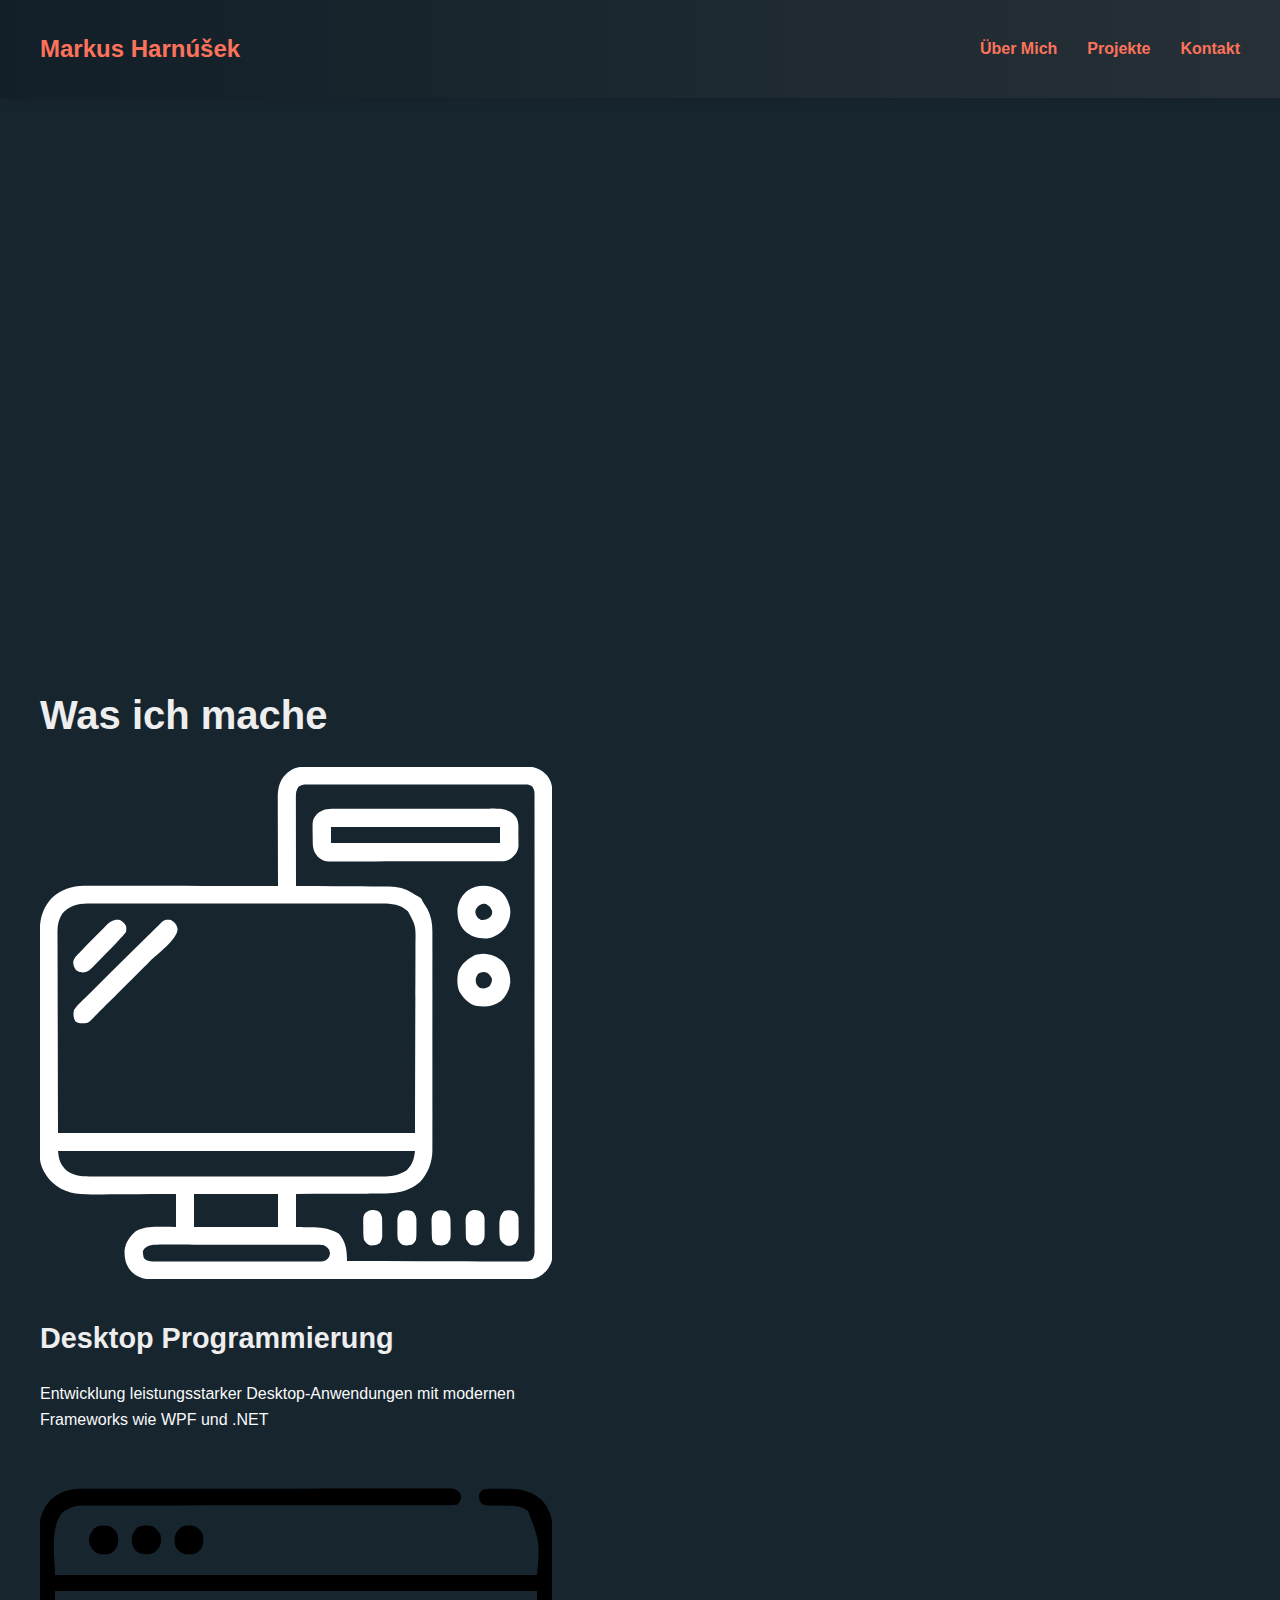
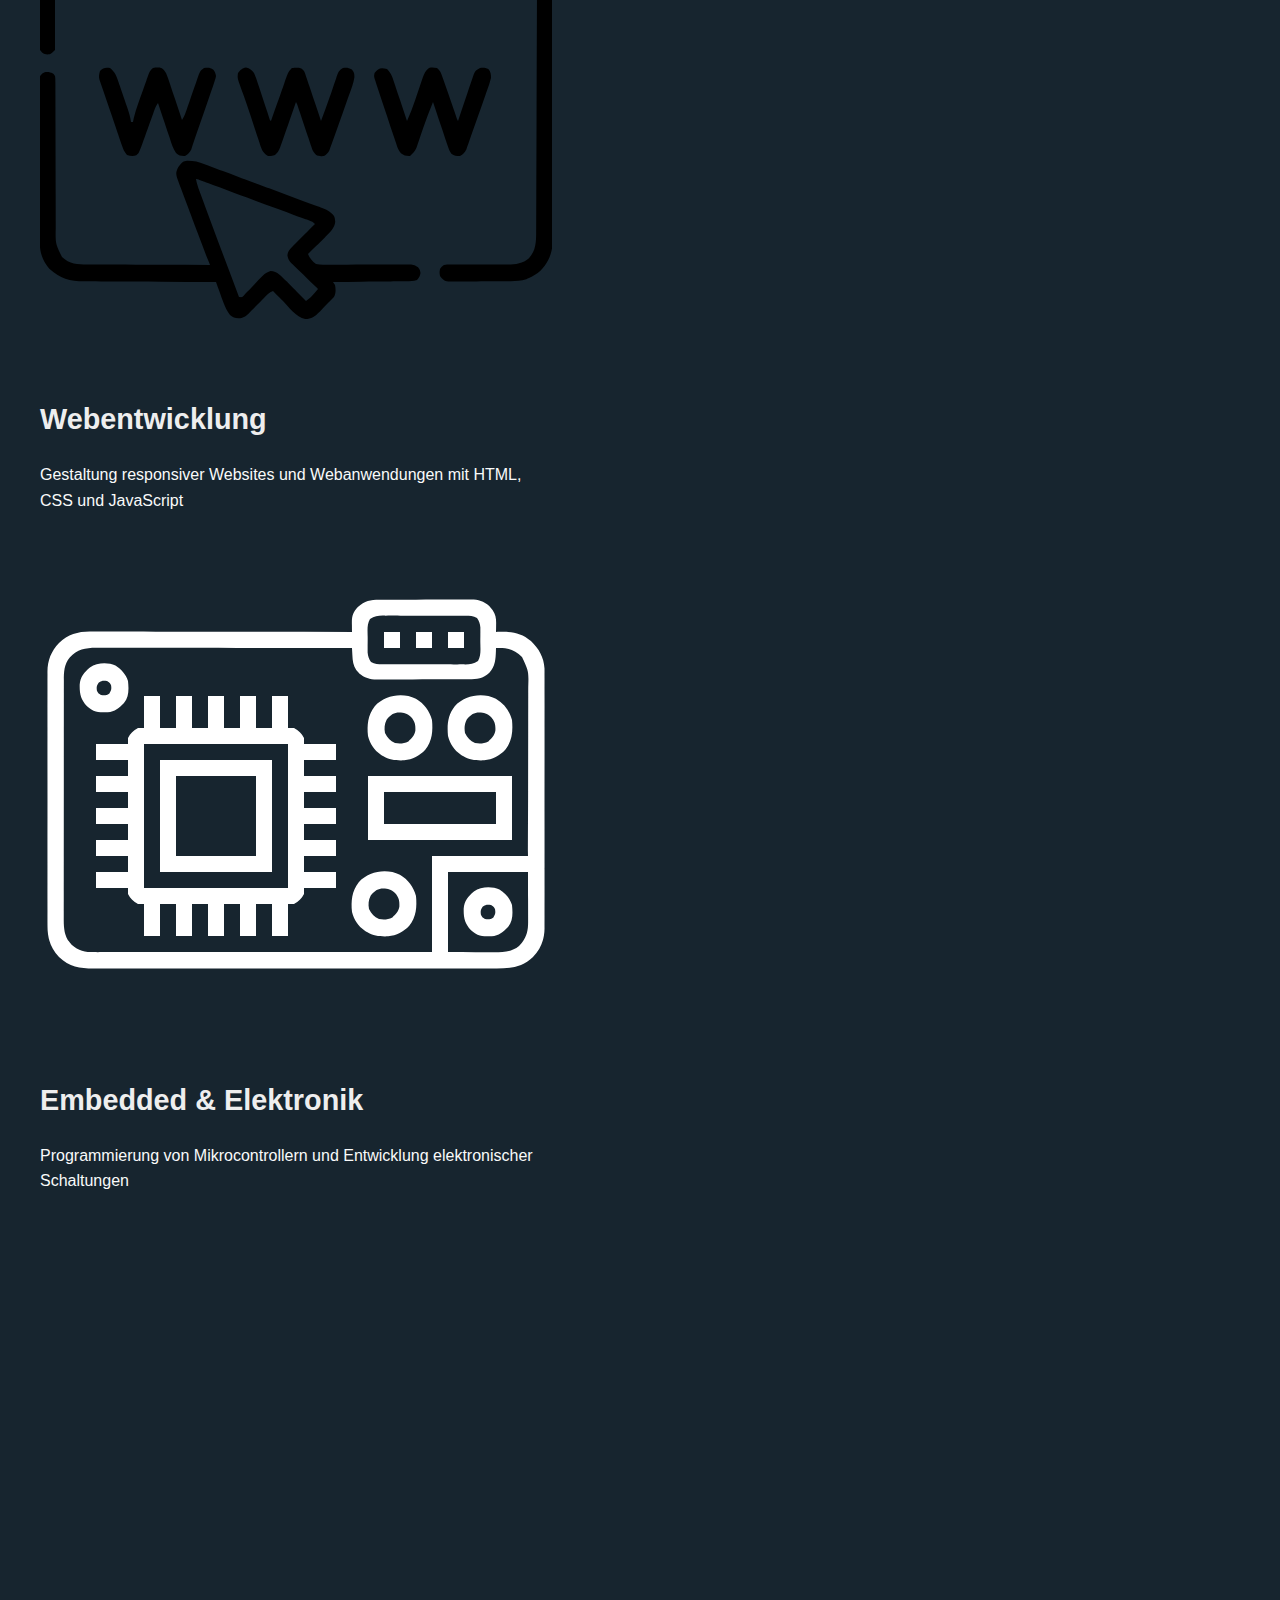
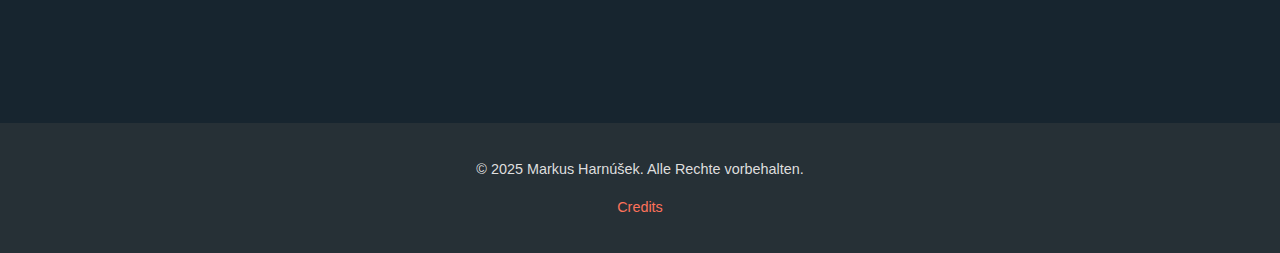
<file: index.html>
<!DOCTYPE html>
<html lang="de">
    <head>
        <meta charset="UTF-8" />
        <meta name="viewport" content="width=device-width, initial-scale=1.0" />
        <title>Markus Harnúšek</title>
        <link rel="stylesheet" href="styles.css" />
        <script src="script.js"></script>
    </head>
    <body>
        <header>
            <div class="logo">Markus Harnúšek</div>
            <nav>
                <ul>
                    <li><a href="#about-me">Über Mich</a></li>
                    <li><a href="#portfolio">Projekte</a></li>
                    <li><a href="#contact">Kontakt</a></li>
                </ul>
            </nav>
        </header>
        <main>
            <h1 class="hero-header">Hallo</h1>
            <h1 class="hero-name">Ich bin Markus Harnúšek</h1>
            <p class="hero-desc">Softwareentwickler aus Leidenschaft</p>
            <div class="hero-separator"></div>
            <div class="hero-decor">
                <span class="decor-circle" style="margin-left: 25%; margin-top: 2%"></span>
                <span class="decor-cross" style="margin-left: -1%"></span>
                <span class="decor-triangle" style="margin-left: -10%; margin-top: -5%"></span>
                <span class="decor-circle" style="margin-left: 12%; margin-top: 6%"></span>
                <span class="decor-cross" style="margin-left: 20%; margin-top: 3%"></span>
                <span class="decor-triangle" style="margin-left: 5%; margin-top: -4%"></span>
                <span class="decor-circle" style="margin-left: 7%; margin-top: -5%"></span>
                <span class="decor-cross" style="margin-left: 2%; margin-top: -10%"></span>
                <span class="decor-triangle" style="margin-left: 20%; margin-top: -15%"></span>
            </div>
            <div class="content-wrapper">
                <section id="things-i-do">
                    <h2>Was ich mache</h2>
                    <div class="skills-grid">
                        <div class="skill-card">
                            <div class="skill-icon-wrapper">
                                <img src="assets/icons/desktop-dev.svg" alt="Desktop Programmierung Icon" />
                            </div>
                            <h3>Desktop Programmierung</h3>
                            <p>
                                Entwicklung leistungsstarker Desktop-Anwendungen mit modernen Frameworks wie WPF und
                                .NET
                            </p>
                        </div>
                        <div class="skill-card">
                            <div class="skill-icon-wrapper">
                                <img src="assets/icons/web-dev.svg" alt="Webentwicklung Icon" />
                            </div>
                            <h3>Webentwicklung</h3>
                            <p>Gestaltung responsiver Websites und Webanwendungen mit HTML, CSS und JavaScript</p>
                        </div>
                        <div class="skill-card">
                            <div class="skill-icon-wrapper">
                                <img src="assets/icons/microcontrolle-dev.svg" alt="Microcontroller Icon" />
                            </div>
                            <h3>Embedded & Elektronik</h3>
                            <p>Programmierung von Mikrocontrollern und Entwicklung elektronischer Schaltungen</p>
                        </div>
                    </div>
                </section>

                <section id="about-me">
                    <div class="about-content">
                        <div class="about-text-card">
                            <div class="about-intro">
                                <h2>Über mich</h2>
                                <p>
                                    16-jähriger Schüler an der HTL Leonding mit einer Leidenschaft für
                                    Softwareentwicklung. Bereits mit 8 Jahren habe ich mit dem Programmieren begonnen –
                                    seitdem begleitet mich mein Interesse an Technologie und Innovation täglich.
                                </p>
                                <p>
                                    Primär entwickle ich in C# mit Fokus auf WPF und Backend-Logik. Dennoch liebe ich
                                    es, mich in neue Technologien und Programmiersprachen einzuarbeiten und ständig
                                    dazuzulernen.
                                </p>
                            </div>

                            <div class="stats-grid">
                                <div class="stat-card">
                                    <div class="stat-number" data-target="20">10+</div>
                                    <div class="stat-label">Öffentliche Projekte</div>
                                    <div class="stat-bar"><div class="stat-bar-fill" style="width: 80%"></div></div>
                                </div>
                                <div class="stat-card">
                                    <div class="stat-number" data-target="6">6+</div>
                                    <div class="stat-label">Programmiersprachen</div>
                                    <div class="stat-bar"><div class="stat-bar-fill" style="width: 60%"></div></div>
                                </div>
                                <div class="stat-card">
                                    <div class="stat-number" data-target="600">1100+</div>
                                    <div class="stat-label">Commits dieses Jahr</div>
                                    <div class="stat-bar"><div class="stat-bar-fill" style="width: 90%"></div></div>
                                </div>
                            </div>
                        </div>
                    </div>
                </section>
            </div>
            <section class="programming-languages-container">
                <h2>Erfahrungen mit digitalen Technologien</h2>
                <div class="languages-container">
                    <div class="language-card">
                        <img src="assets/icons/c-sharp.svg" alt="C# Icon" />
                        <p>C#</p>
                        <div class="language-level">
                            <div class="language-level-fill" style="width: 85%"></div>
                        </div>
                    </div>
                    <div class="language-card">
                        <img src="assets/icons/c.svg" alt="C Icon" />
                        <p>C</p>
                        <div class="language-level">
                            <div class="language-level-fill" style="width: 20%"></div>
                        </div>
                    </div>
                    <div class="language-card">
                        <img src="assets/icons/cpp.svg" alt="C++ Icon" />
                        <p>C++</p>
                        <div class="language-level">
                            <div class="language-level-fill" style="width: 30%"></div>
                        </div>
                    </div>
                    <div class="language-card">
                        <img src="assets/icons/ts.svg" alt="TypeScript" />
                        <p>TypeScript</p>
                        <div class="language-level">
                            <div class="language-level-fill" style="width: 55%"></div>
                        </div>
                    </div>
                    <div class="language-card">
                        <img src="assets/icons/js.svg" alt="JavaScript Icon" />
                        <p>JavaScript</p>
                        <div class="language-level">
                            <div class="language-level-fill" style="width: 50%"></div>
                        </div>
                    </div>
                    <div class="language-card">
                        <img src="assets/icons/html.svg" alt="HTML / CSS Icon" />
                        <p>HTML / CSS</p>
                        <div class="language-level">
                            <div class="language-level-fill" style="width: 80%"></div>
                        </div>
                    </div>
                    <div class="language-card">
                        <img src="assets/icons/python.svg" alt="Python Icon" />
                        <p>Python</p>
                        <div class="language-level">
                            <div class="language-level-fill" style="width: 15%"></div>
                        </div>
                    </div>
                    <div class="language-card">
                        <img src="assets/icons/database.svg" alt="SQLite Icon" />
                        <p>SQLite</p>
                        <div class="language-level">
                            <div class="language-level-fill" style="width: 45%"></div>
                        </div>
                    </div>
                    <div class="language-card">
                        <img src="assets/icons/git.svg" alt="Git Icon" />
                        <p>Git</p>
                        <div class="language-level">
                            <div class="language-level-fill" style="width: 65%"></div>
                        </div>
                    </div>
                    <div class="language-card">
                        <img src="assets/icons/ps.svg" alt="Adobe Photoshop" />
                        <p>Adobe Photoshop</p>
                        <div class="language-level">
                            <div class="language-level-fill" style="width: 60%"></div>
                        </div>
                    </div>
                </div>
            </section>
            <section id="portfolio">
                <h2 id="project-header">Projekte</h2>
                <p class="muted">Auf ein Bild klicked um es im Vollbildmodus anzuzeigen.</p>
                <div class="projects">
                    <div class="project">
                        <h3>AeroMesh Drones</h3>
                        <p>Erstellung 3D-Höhenmodelle aus Luftbildaufnahmen</p>
                        <p>
                            Umfangreiche Dokumentation zum eigenständigen Bau von Drohnen, zur Datenerfassung und zur
                            automatisierten Generierung von 3D-Höhenkarten mit der bereitgestellten Software. Die
                            Anleitung enthält Berechnungen, Software-Tools, detaillierte Teilelisten,
                            Schritt-für-Schritt-Aufbauten sowie KI-gestützte Verarbeitungs- und Analyseverfahren.
                        </p>
                        <p>
                            Die Inhalte basieren auf einer modularen, eigenen Dokumentationsvorlage mit Seitenerstellung
                            mithilfe von MarkDown Dateien.
                        </p>
                        <div class="image">
                            <img src="assets/showcase/drone-project.png" alt="Dokumentation Home View" />
                            <p class="image-desc">AeroMesh Drones Dokumentation Hauptansicht</p>
                        </div>
                        <h4>Technische Details</h4>
                        <ul>
                            <li>Programmiersprache: <code>JavaScript</code></li>
                            <li>UI / Styling: <code>CSS</code></li>
                            <li>Dokumentation: Eigene, modulare Vorlagenstruktur</li>
                        </ul>
                        <a target="_blank" href="https://github.com/7XDev/drone-project">Zur GitHub-Repository</a>
                    </div>
                    <div class="project">
                        <h3>Palette Picker</h3>
                        <p>
                            Palette Picker ist ein Programm zum Erstellen, Speichern, Bearbeiten und Verwalten von
                            Farbpaletten.
                        </p>
                        <p>
                            Farbpaletten können generiert und individuell mit dem eingebauten Farbwähler bearbeitet
                            werden.
                        </p>
                        <div class="image">
                            <img src="assets/showcase/palette-picker-home.png" alt="Palette Picker Palette View" />
                            <p class="image-desc">Palette Picker Hauptansicht</p>
                        </div>
                        <div class="image">
                            <img src="assets/showcase/color-picker.png" alt="Palette Picker Color Picker" />
                            <p class="image-desc">Palette Picker Farbwähler</p>
                        </div>
                        <h4>Technische Details</h4>
                        <ul>
                            <li>Programmiersprache: <code>C#</code></li>
                            <li>Framework: <code>.NET</code></li>
                            <li>UI-Framework: <code>WPF</code></li>
                        </ul>
                        <h4>Besonderheiten</h4>
                        <ul>
                            <li>Viele auch in anderen Projekten wiederverwendbare WPF Styles</li>
                            <li>Übersetzung in 7 Sprachen</li>
                            <li>Übersetzungen basierend auf <code>Resource-Dictionaries</code></li>
                        </ul>
                        <a target="_blank" href="https://github.com/MarkusHarnusek/Palette-Picker"
                            >Link zur GitHub Repository</a
                        >
                    </div>
                    <div class="project">
                        <h3>Tutoring Platform</h3>
                        <p>
                            Tutoring Platform ist eine Anwendung um sich selbst als Nachhilfelehrer anzubieten und zu
                            präsentieren. Interessenten können Nachhilfestunden direkt auf der Seite buchen.
                        </p>
                        <div class="image">
                            <img src="assets/showcase/tutoring.png" alt="Tutoring Platform Home Screen" />
                            <p class="image-desc">Tutoring Website Hauptansicht</p>
                        </div>
                        <div class="image">
                            <img src="assets/showcase/subjects.png" alt="Tutoring Platform Subject Screen" />
                            <p class="image-desc">Fächerübersicht der Tutoring Website</p>
                        </div>
                        <div class="image">
                            <img src="assets/showcase/booking.png" alt="Tutoring Platform Booking Screen" />
                            <p class="image-desc">Buchungsformular der Tutoring Website</p>
                        </div>
                        <h4>Technische Details</h4>
                        <ul>
                            <li>Frontend: <code>JavaScript</code>, <code>CSS</code></li>
                            <li>Backend: <code>C#</code>, <code>.NET</code>, <code>SQLite</code></li>
                        </ul>
                        <h4>Besonderheiten</h4>
                        <ul>
                            <li>Buchung von Nachhilfestunden direkt über die Plattform</li>
                            <li>Automatische Bestätigungsmails</li>
                            <li>Dark und Light Mode</li>
                        </ul>
                        <a target="_blank" href="https://github.com/MarkusHarnusek/Tutoring-Platform"
                            >Link zur GitHub Repository</a
                        >
                    </div>
                    <div class="project">
                        <h3>TCPChat</h3>
                        <p>
                            TCPChat ist ein einfaches konsolenbasiertes Chat-Programm, dass das TCP-Protokoll verwendet.
                        </p>
                        <p>
                            Es besteht aus einem Server und einem Client. Der Server kann mehrere Clients gleichzeitig
                            bedienen.
                        </p>
                        <p>Server ports können durch die Bearbeitung des Quellcodes angepasst werden.</p>
                        <p>
                            Die Clients können sich zu einem beliebigen Port verbinden, sich einen Namen geben und
                            Nachrichten versenden.
                        </p>
                        <div class="image">
                            <img src="assets/showcase/tcpchat-showcase.png" alt="TCPChat Showcase" />
                            <p class="image-desc">
                                Eine Ansicht zweier TCPChat Clients und eines Servers auf dem Port 8080
                            </p>
                        </div>
                        <h4>Technische Details</h4>
                        <ul>
                            <li>Programmiersprache: <code>C</code></li>
                            <li>Netzwerkprotokoll: <code>TCP</code></li>
                        </ul>
                        <a target="_blank" href="https://github.com/MarkusHarnusek/TCPChat"
                            >Link zur GitHub Repository</a
                        >
                    </div>
                    <div class="project">
                        <h3>USRTG</h3>
                        <p>Unified Sim Racing Telemetry Getter</p>
                        <p>
                            USRTG ist ein Programm zum Abrufen und Anzeigen von Telemetriedaten aus verschiedenen
                            Rennsimulationen wie Assetto Corsa. Weitere Spiele werden in Zukunft unterstützt.
                        </p>
                        <p>
                            Applikationen wie <code>Racing Dashboard</code> können mit USRTG verbunden werden um die
                            Telemetriedaten in Echtzeit anzuzeigen.
                        </p>
                        <h4>Technische Details</h4>
                        <ul>
                            <li>Programmiersprache: <code>JavaScript</code></li>
                            <li>UI-Framework: <code>CSS</code></li>
                        </ul>
                        <a target="_blank" href="https://github.com/MarkusHarnusek/USRTG">Link zur GitHub Repository</a>
                    </div>
                </div>
            </section>
            <section id="contact">
                <h2>Kontakt</h2>
                <div class="contact-content">
                    <p class="contact-intro">
                        Ich freue mich über Ihre Nachricht! Kontaktieren Sie mich gerne bei weiteren Fragen oder einfach
                        zum Austausch über Technologie und Softwareentwicklung.
                    </p>
                    <a href="mailto:m.harnusek@student.htl-leonding.ac.at" class="contact-card-link">
                        <div class="contact-card">
                            <div class="contact-icon">
                                <img src="assets/icons/mail.svg" alt="E-Mail Icon" />
                            </div>
                            <div class="contact-details">
                                <h3>E-Mail</h3>
                                <span class="contact-link"> m.harnusek@student.htl-leonding.ac.at </span>
                            </div>
                        </div>
                    </a>
                    <a href="https://github.com/MarkusHarnusek" target="_blank" class="contact-card-link">
                        <div class="contact-card">
                            <div class="contact-icon">
                                <img src="assets/icons/github.svg" alt="GitHub Icon" />
                            </div>
                            <div class="contact-details">
                                <h3>GitHub</h3>
                                <span class="contact-link"> github.com/MarkusHarnusek </span>
                            </div>
                        </div>
                    </a>
                </div>
            </section>
        </main>
        <footer>
            <p>&copy; 2025 Markus Harnúšek. Alle Rechte vorbehalten.</p>
            <p><a href="credits.html" style="color: var(--primary-color)">Credits</a></p>
        </footer>
    </body>
</html>
</file>
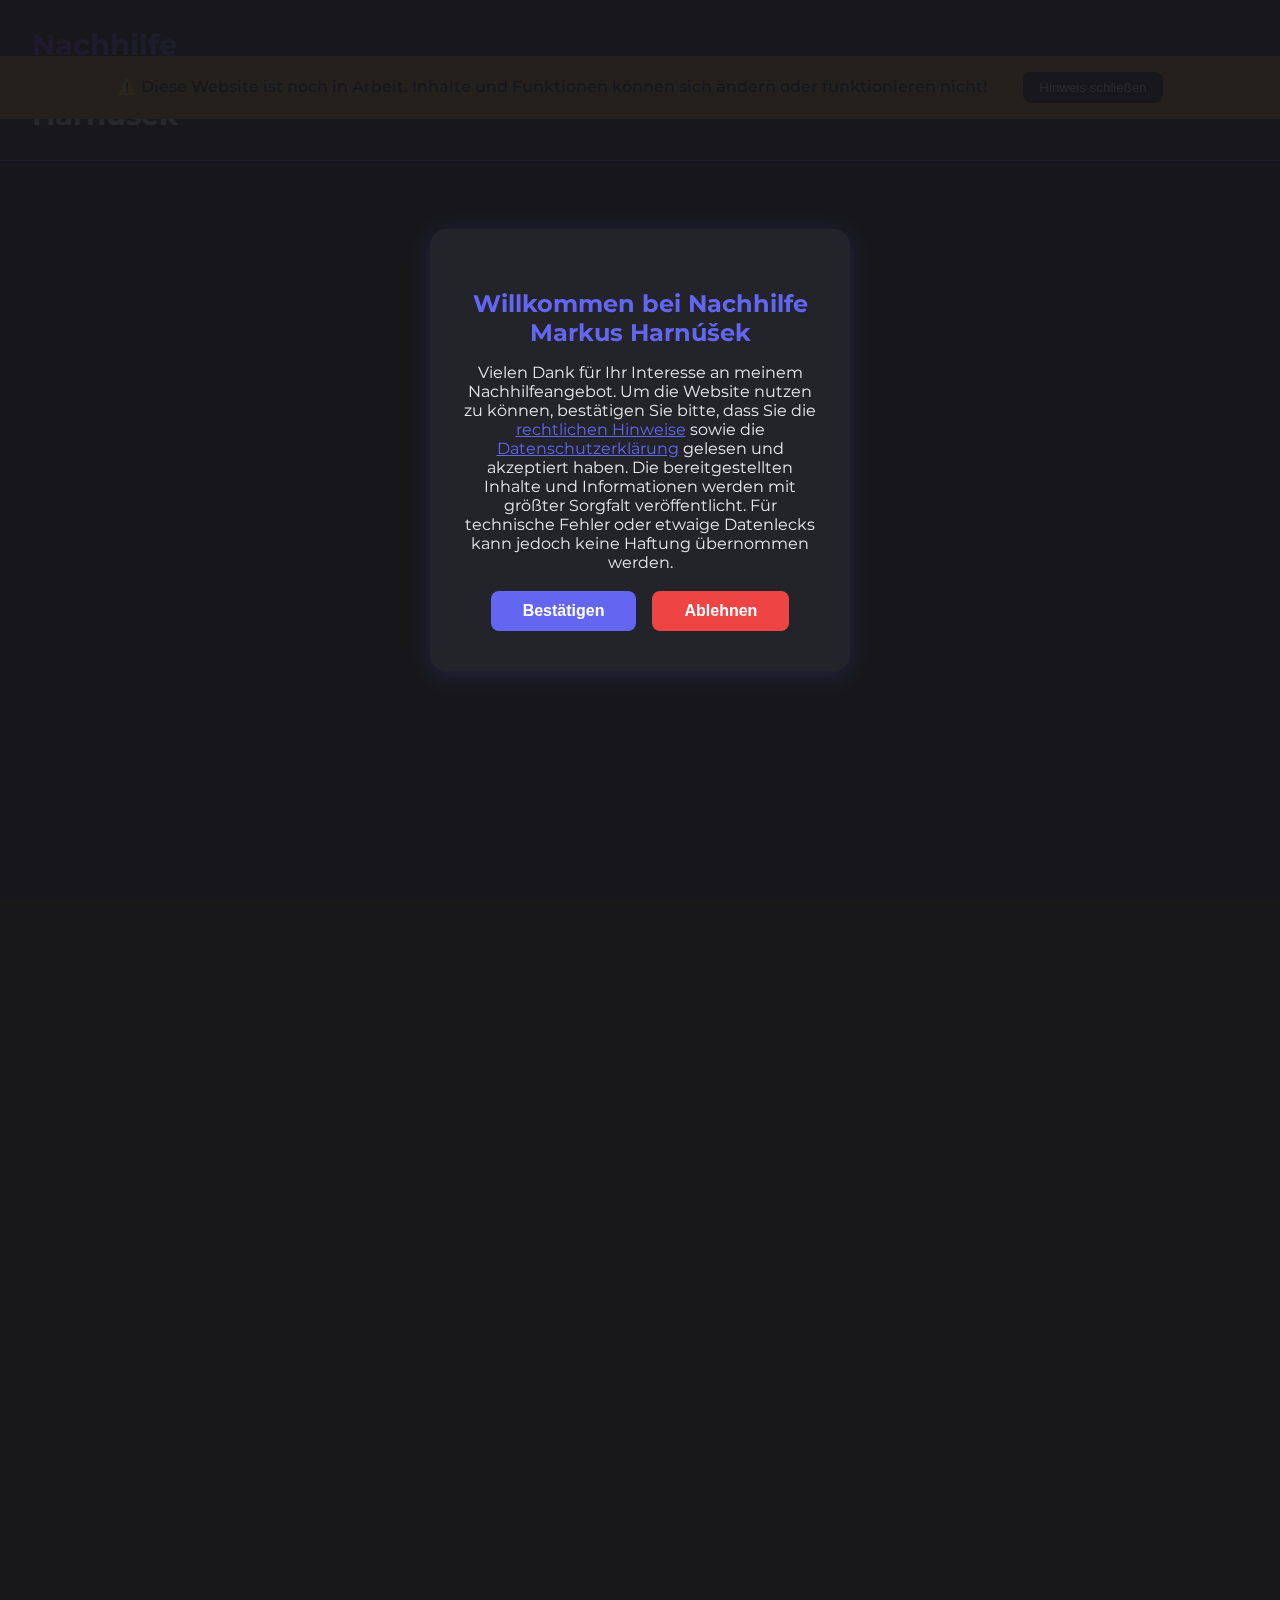
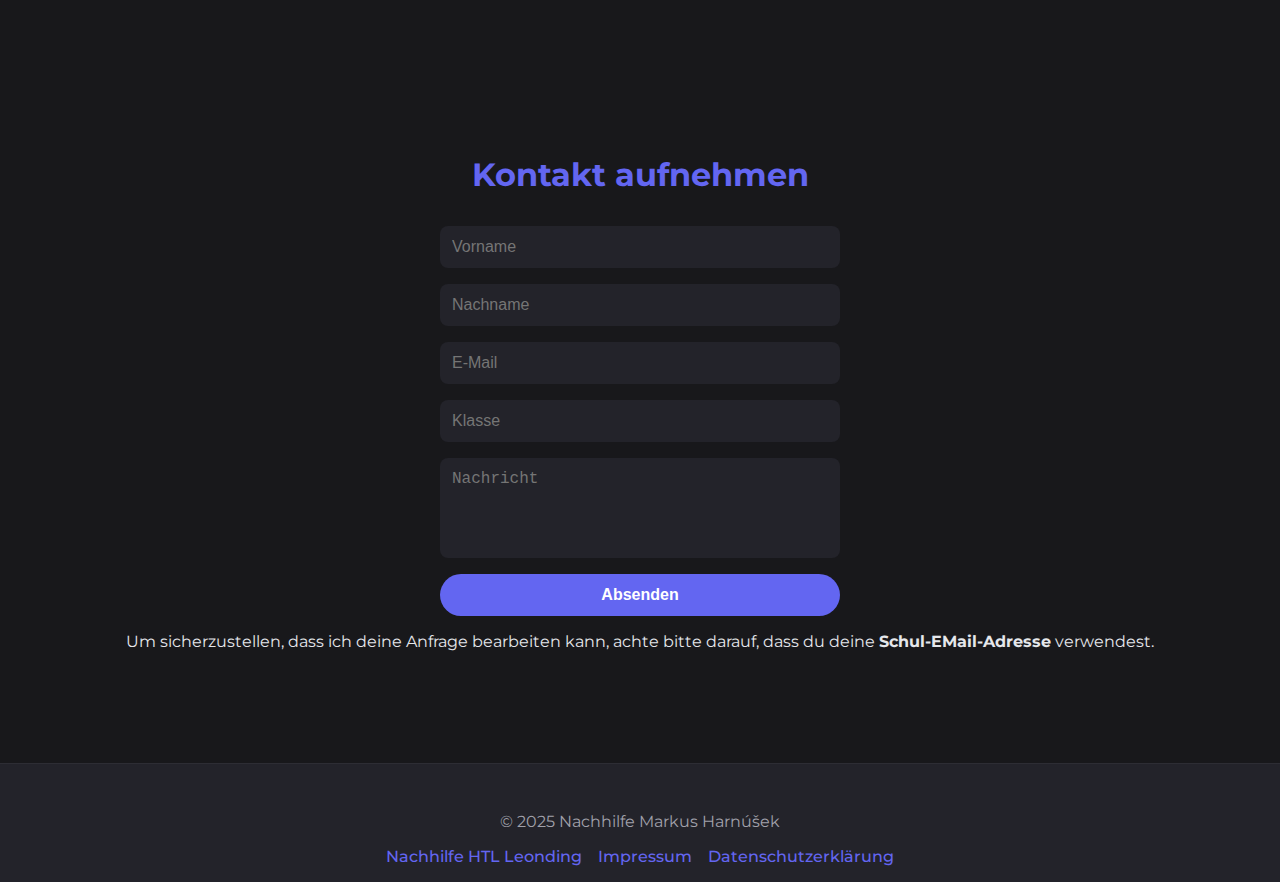
<file: website/index.html>
<!DOCTYPE html>
<html lang="de">

<head>
    <meta charset="UTF-8">
    <meta name="viewport" content="width=device-width, initial-scale=1.0">
    <title>Nachhilfe Markus Harnúšek</title>
    <link rel="preconnect" href="https://fonts.googleapis.com">
    <link rel="preconnect" href="https://fonts.gstatic.com" crossorigin>
    <link href="https://fonts.googleapis.com/css2?family=Montserrat:wght@400;600;700&display=swap" rel="stylesheet">
    <link rel="stylesheet" href="styles.css">
</head>

<body>
    <div id="consent-modal" class="consent-modal">
        <div class="consent-modal-content">
            <h2 class="consent-modal-title">Willkommen bei Nachhilfe Markus Harnúšek</h2>
            <p class="consent-modal-desc">Vielen Dank für Ihr Interesse an meinem Nachhilfeangebot. Um die Website
                nutzen zu können, bestätigen Sie bitte, dass Sie die <a href="impressum.html"
                    class="consent-link">rechtlichen Hinweise</a> sowie die <a href="datenschutz.html"
                    class="consent-link">Datenschutzerklärung</a> gelesen und akzeptiert haben. Die bereitgestellten
                Inhalte und Informationen werden mit größter Sorgfalt veröffentlicht. Für technische Fehler oder etwaige
                Datenlecks kann jedoch keine Haftung übernommen werden.</p>
            <div class="consent-modal-actions">
                <button id="consent-accept" class="consent-btn consent-accept">Bestätigen</button>
                <button id="consent-decline" class="consent-btn consent-decline">Ablehnen</button>
            </div>
        </div>
    </div>
    <header>
        <h1 class="logo"><span class="accent">Nachhilfe</span> Markus Harnúšek</h1>
        <nav class="nav-menu">
            <button class="menu-toggle" aria-label="Menü öffnen">
                <span class="menu-icon">&#9776;</span>
            </button>
            <button class="mode-switch" id="mode-switch" aria-label="Toggle light/dark mode">🌙 / ☀️</button>
        </nav>
    </header>
    <div id="wip-warning" class="wip-warning">
        ⚠️ Diese Website ist noch in Arbeit. Inhalte und Funktionen können sich ändern oder funktionieren nicht!
        <button onclick="document.getElementById('wip-warning').style.display='none'" class="wip-warning-close">Hinweis
            schließen</button>
    </div>
    <section class="menu-section" id="menuSection">
        <ul class="menu-list">
            <li><a href="#about">Über mich</a></li>
            <li><a href="buchen.html">Unterricht buchen</a></li>
            <li><a href="#calendar">Wochenübersicht</a></li>
            <li><a href="wochen.html">Kalendar</a></li>
            <li><a href="#profile">Profil</a></li>
            <li><a href="#services">Fächer</a></li>
            <li><a href="#contact">Kontakt</a></li>
        </ul>
    </section>

    <section class="hero">
        <h2 class="hero-title">Nachhilfe für HTL Schüler</h2>
        <p class="hero-desc">Es ist mir ein echtes Anliegen, mein Wissen weiterzugeben und dich beim Lernen bestmöglich
            zu unterstützen.
            Ich erkläre komplexe Inhalte verständlich, gehe gezielt auf deine Fragen ein und übe mit dir auf Augenhöhe –
            bis du den Stoff sicher beherrschst. Dabei bleibt der Unterricht entspannt und ohne unnötigen Druck.</p>
        <a href="buchen.html" class="btn">Jetzt buchen</a>
    </section>

    <section id="about" class="hero">
        <h2 class="hero-title">Über mich</h2>
        <p class="hero-desc">Ich bin Markus Harnúšek, 15 Jahre alt - Schüler der 2CHIF - und biete dir Nachhilfe für die
            9. Schulstufe.
            Mein große Leidenschaft ist Softwareentwicklung als auch die Arbeit mit Hardware, genauer Mikrocontrollern,
            PCs an sich. Weiters interessiert das Befassen mit Zahlen, komplexen Abläufen und Algorithmen. Mit meiner
            Erfahrung und meinen Erfolgen im Geben von Nachhilfe bin ich bereit dir zu helfen, den Stoff zu erklären, zu
            üben oder dich auf deine Prüfungen vorzubereiten.</p>
    </section>

    <section id="reservation" class="reservation reservation-redirect">
        <h3>Unterricht buchen</h3>
        <p class="reservation-desc">Du möchtest eine Nachhilfestunde reservieren? Klicke auf den Button, um zum
            Buchungsformular zu gelangen.</p>
        <a href="buchen.html" class="btn">Zum Buchungsformular</a>
    </section>

    <section id="calendar" class="calendar-section">
        <h3>Wochenübersicht der Nachhilfestunden</h3>
        <div class="calendar-container">
            <table class="calendar-table" id="index-calendar-table">
                <thead>
                    <tr>
                        <th>Uhrzeit</th>
                        <th>Montag</th>
                        <th>Dienstag</th>
                        <th>Mittwoch</th>
                        <th>Donnerstag</th>
                        <th>Freitag</th>
                    </tr>
                </thead>
                <tbody>

                    <!-- Lessons will be loaded dynamically -->

                </tbody>
            </table>
        </div>
        <div class="calendar-link">
            <p class="calendar-desc">Du möchtest die Nachhilfestunden für andere Wochen sehen? Klicke auf den Button, um
                zum Kalendar zu gelangen.</p>
            <a href="wochen.html" class="btn">Kalendar anzeigen</a>
        </div>
    </section>
    </section>

    <section id="profile" class="showcase">
        <h3>Mein Profil</h3>
        <div class="cards">
            <div class="card">
                <h4>Mein HTL Leonding Nachhilfebörse Profil</h4>
                <p>Hier findest du mein Profil auf der HTL Leonding Nachhilfebörse, wo du weitere Informationen zu
                    meiner Person und meinen Fächern erhältst.</p>
                <a href="https://nachhilfe.htl-leonding.ac.at/tutors/markus-harnusek" class="btn">Zum Profil</a>
            </div>
        </div>
    </section>

    <section id="services" class="showcase">
        <h3>Meine Fächer</h3>
        <div class="description-bar">
            Hier findest du eine Übersicht über die Fächer, in denen ich Nachhilfe anbiete, sowie den jeweiligen Lehrer den ich im jeweiligen Fach hatte.
        </div>
        <div class="cards" id="subject-cards">

            <!-- Cards will be loaded dynamically -->
        
        </div>
    </section>

    <section id="contact" class="contact">
        <h3>Kontakt aufnehmen</h3>
        <form id="contactForm">
            <input type="text" name="FIRST_NAME" placeholder="Vorname" required>
            <input type="text" name="LAST_NAME" placeholder="Nachname" required>
            <input type="email" name="EMAIL" placeholder="E-Mail" pattern="[a-z]\.[a-z]+@students\.htl-leonding\.ac\.at" required>
            <input type="text" name="CLASS" placeholder="Klasse" pattern="[0-9][A-Za-z]{4,5}" required>
            <textarea name="MESSAGE" placeholder="Nachricht" required></textarea>
            <button type="submit">Absenden</button>
        </form>
        <p>Um sicherzustellen, dass ich deine Anfrage bearbeiten kann, achte bitte darauf, dass du deine <strong>Schul-EMail-Adresse</strong> verwendest.</p>
    </section>

    <footer>
        <p>&copy; 2025 Nachhilfe Markus Harnúšek</p>
        <div class="links">
            <a href="https://nachhilfe.htl-leonding.ac.at/tutors" title="Nachhilfebörse HTL Leonding">Nachhilfe HTL
                Leonding</a>
            <a href="impressum.html" title="Impressum">Impressum</a>
            <a href="datenschutz.html" title="Datenschutzerklärung">Datenschutzerklärung</a>
        </div>
    </footer>
    <script src="script.js"></script>
    <script>
        const modal = document.getElementById('consent-modal');
        const acceptBtn = document.getElementById('consent-accept');
        const declineBtn = document.getElementById('consent-decline');
        if (!localStorage.getItem('siteConsent')) {
            modal.style.display = 'flex';
            document.body.style.overflow = 'hidden';
        } else {
            modal.style.display = 'none';
            document.body.style.overflow = '';
        }
        acceptBtn.onclick = function () {
            localStorage.setItem('siteConsent', 'true');
            modal.style.display = 'none';
            document.body.style.overflow = '';
        };
        declineBtn.onclick = function () {
            window.location.href = 'https://www.google.com';
        };
    </script>
</body>

</html>
</file>
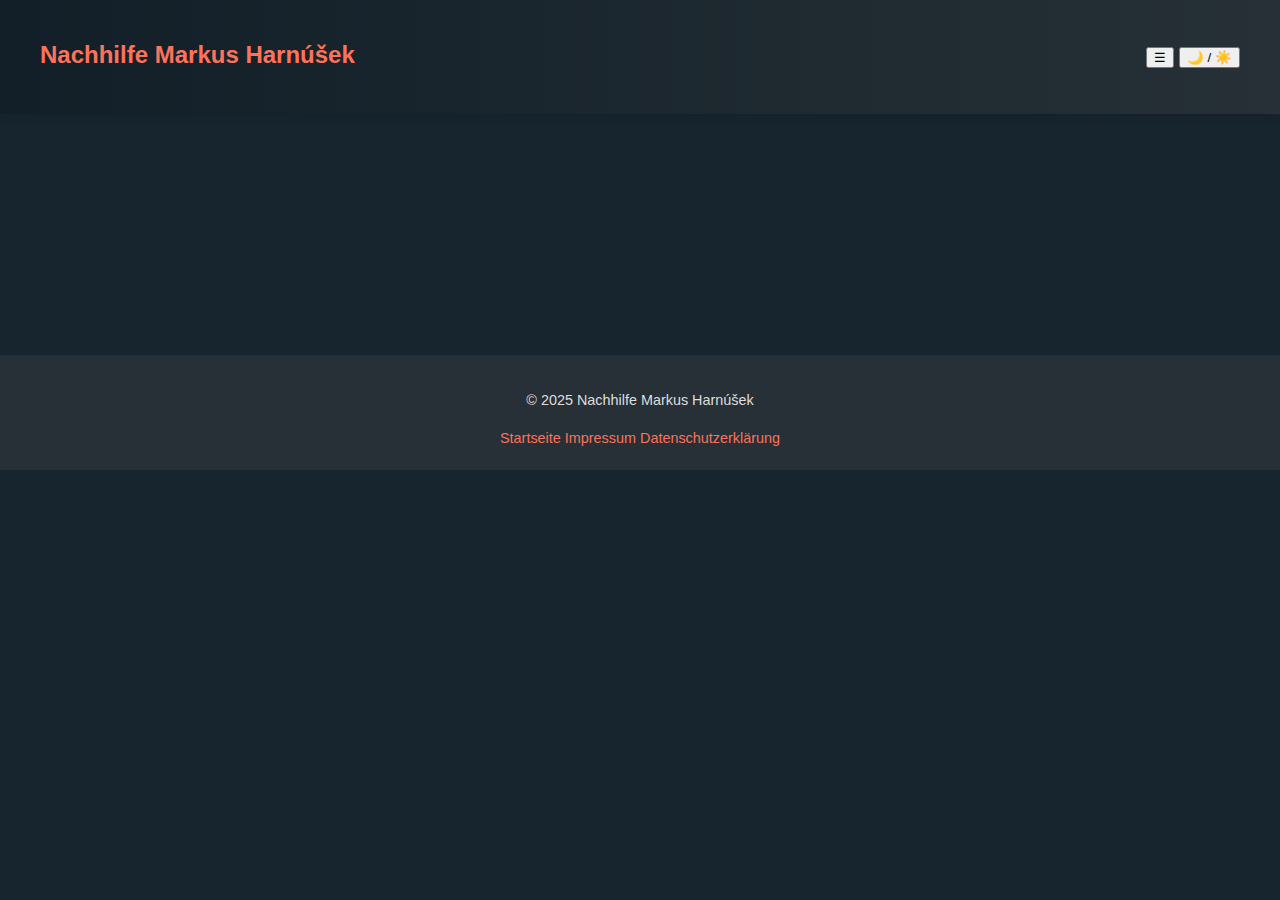
<file: buchen.html>
<!DOCTYPE html>
<html lang="de">
<head>
    <meta charset="UTF-8">
    <meta name="viewport" content="width=device-width, initial-scale=1.0">
    <title>Unterricht buchen</title>
    <link rel="preconnect" href="https://fonts.googleapis.com">
    <link rel="preconnect" href="https://fonts.gstatic.com" crossorigin>
    <link href="https://fonts.googleapis.com/css2?family=Montserrat:wght@400;600;700&display=swap" rel="stylesheet">
    <link rel="stylesheet" href="styles.css">
</head>
<body>
    <header>
        <h1 class="logo"><a href="index.html"><span class="accent">Nachhilfe</span> Markus Harnúšek</a></h1>
        <nav class="nav-menu">
            <button class="menu-toggle" aria-label="Menü öffnen">
                <span class="menu-icon">&#9776;</span>
            </button>
            <button class="mode-switch" aria-label="Toggle light/dark mode">🌙 / ☀️</button>
        </nav>
    </header>
    <section class="reservation">
        <h3>Unterricht buchen</h3>
        <form>
            <input type="text" placeholder="Name" required>
            <select required>
                <option value="">Fach wählen</option>
                <option value="Programmieren und Software Engineering">Programmieren und Software Engineering</option>
                <option value="Angewandte Mathematik">Angewandte Mathematik</option>
                <option value="Physik">Physik</option>
                <option value="Rechnungswesen">Rechnungswesen</option>
                <option value="Betriebsorganisation">Betriebsorganisation</option>
            </select>
            <input type="date" required>
            <input type="time" required>
            <button type="submit">Reservieren</button>
        </form>
    </section>
    <footer>
        <p>&copy; 2025 Nachhilfe Markus Harnúšek</p>
        <div class="links">
            <a href="index.html" title="Startseite">Startseite</a>
            <a href="impressum.html" title="Impressum">Impressum</a>
            <a href="datenschutz.html" title="Datenschutzerklärung">Datenschutzerklärung</a>
        </div>
    </footer>
    <script src="script.js"></script>
</body>
</html>
</file>
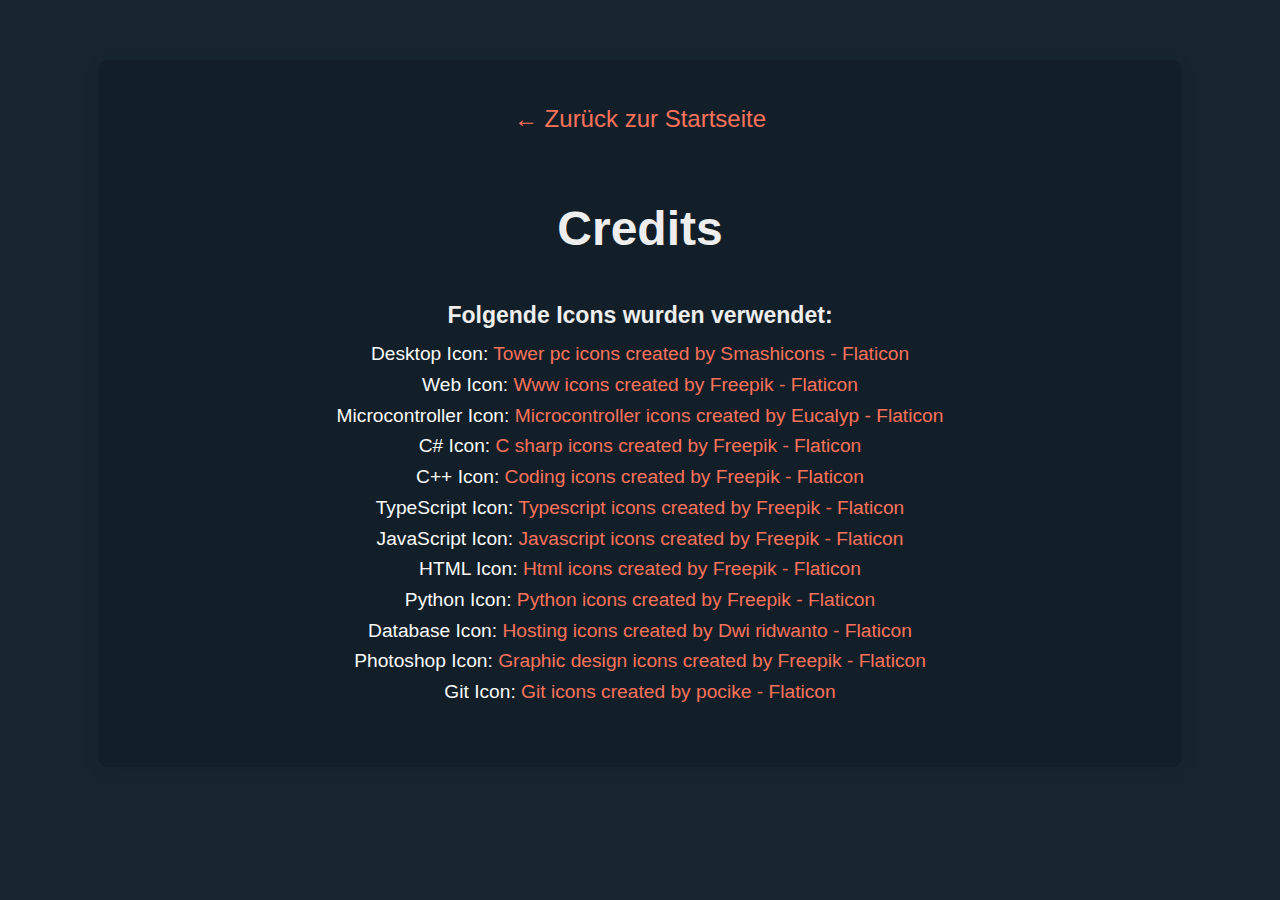
<file: credits.html>
<!DOCTYPE html>
<html lang="de">
<head>
    <meta charset="UTF-8">
    <meta name="viewport" content="width=device-width, initial-scale=1.0">
    <title>Credits</title>
    <link rel="stylesheet" href="styles.css">
</head>
<body>
    <div class="credits-container">
        <a class="back-to-index" href="index.html">&larr; Zurück zur Startseite</a>
        <h1>Credits</h1>
        <ul>
            <li><h2>Folgende Icons wurden verwendet:</h2></li>
            <li>Desktop Icon: <a target="_blank" href="https://www.flaticon.com/free-icons/tower-pc" title="tower pc icons">Tower pc icons created by Smashicons - Flaticon</a></li>
            <li>Web Icon: <a target="_blank" href="https://www.flaticon.com/free-icons/www" title="www icons">Www icons created by Freepik - Flaticon</a></li>
            <li>Microcontroller Icon: <a target="_blank" href="https://www.flaticon.com/free-icons/microcontroller" title="microcontroller icons">Microcontroller icons created by Eucalyp - Flaticon</a></li>
            <li>C# Icon: <a target="_blank" href="https://www.flaticon.com/free-icons/c-sharp" title="c sharp icons">C sharp icons created by Freepik - Flaticon</a></li>
            <li>C++ Icon: <a target="_blank" href="https://www.flaticon.com/free-icons/coding" title="coding icons">Coding icons created by Freepik - Flaticon</a></li>
            <li>TypeScript Icon: <a target="_blank" href="https://www.flaticon.com/free-icons/typescript" title="typescript icons">Typescript icons created by Freepik - Flaticon</a></li>
            <li>JavaScript Icon: <a target="_blank" href="https://www.flaticon.com/free-icons/javascript" title="javascript icons">Javascript icons created by Freepik - Flaticon</a></li>
            <li>HTML Icon: <a target="_blank" href="https://www.flaticon.com/free-icons/html" title="html icons">Html icons created by Freepik - Flaticon</a></li>
            <li>Python Icon: <a target="_blank" href="https://www.flaticon.com/free-icons/python" title="python icons">Python icons created by Freepik - Flaticon</a></li>
            <li>Database Icon: <a target="_blank" href="https://www.flaticon.com/free-icons/hosting" title="hosting icons">Hosting icons created by Dwi ridwanto - Flaticon</a></li>
            <li>Photoshop Icon: <a target="_blank" href="https://www.flaticon.com/free-icons/graphic-design" title="graphic design icons">Graphic design icons created by Freepik - Flaticon</a></li>
            <li>Git Icon: <a target="_blank" href="https://www.flaticon.com/free-icons/git" title="git icons">Git icons created by pocike - Flaticon</a></li>
        </ul>
    </div>
</body>
</html>
</file>
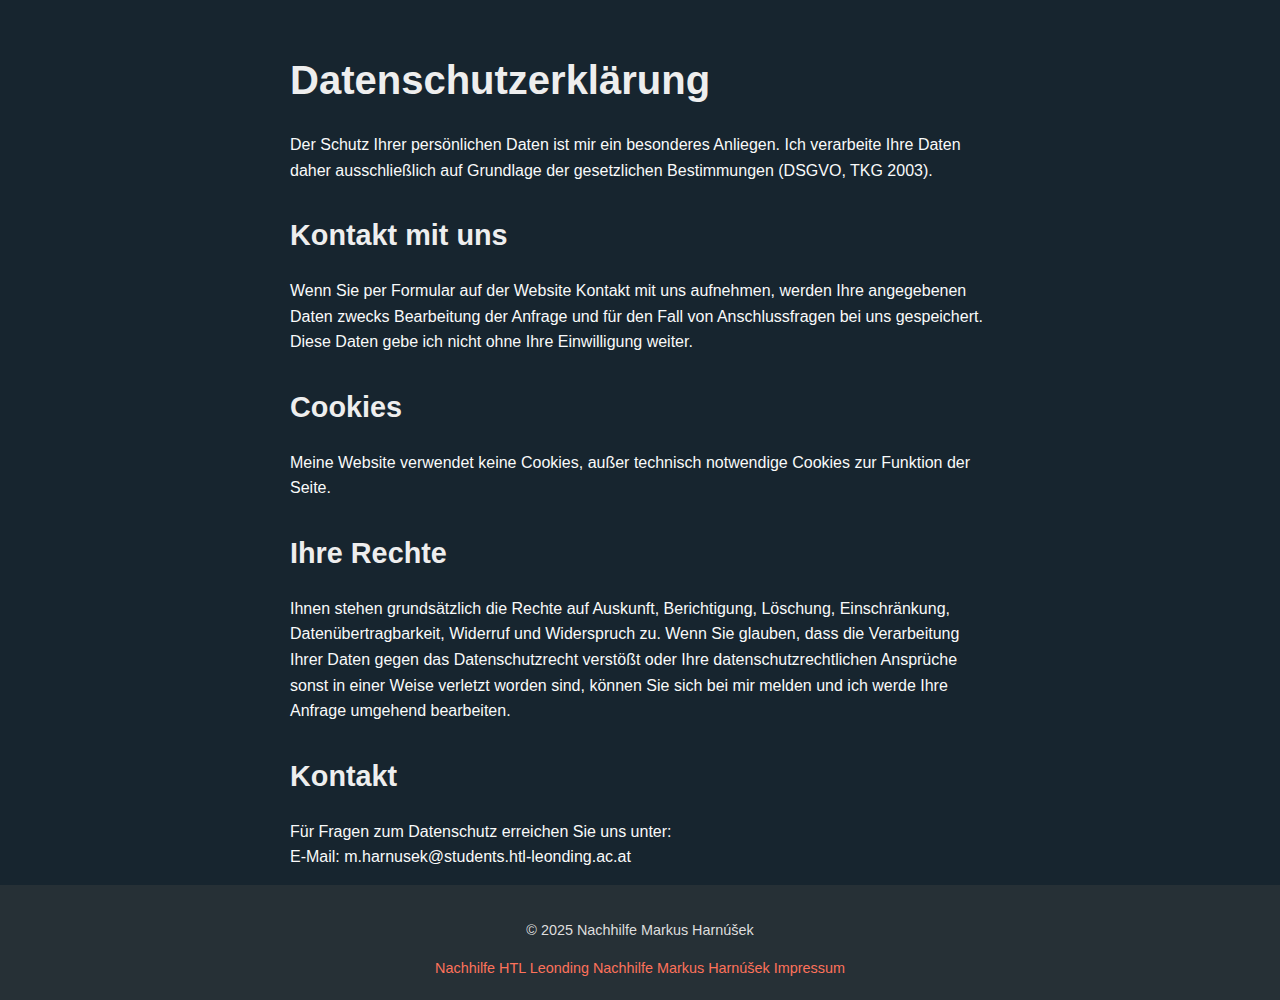
<file: datenschutz.html>
<!DOCTYPE html>
<html lang="de">
<head>
    <meta charset="UTF-8">
    <meta name="viewport" content="width=device-width, initial-scale=1.0">
    <title>Datenschutzerklärung</title>
    <link rel="stylesheet" href="styles.css">
</head>
<body>
    <main class="hero" style="max-width:700px;margin:3rem auto 0 auto;">
        <h2>Datenschutzerklärung</h2>
        <p>Der Schutz Ihrer persönlichen Daten ist mir ein besonderes Anliegen. Ich verarbeite Ihre Daten daher ausschließlich auf Grundlage der gesetzlichen Bestimmungen (DSGVO, TKG 2003).</p>
        <h3>Kontakt mit uns</h3>
        <p>Wenn Sie per Formular auf der Website Kontakt mit uns aufnehmen, werden Ihre angegebenen Daten zwecks Bearbeitung der Anfrage und für den Fall von Anschlussfragen bei uns gespeichert. Diese Daten gebe ich nicht ohne Ihre Einwilligung weiter.</p>
        <h3>Cookies</h3>
        <p>Meine Website verwendet keine Cookies, außer technisch notwendige Cookies zur Funktion der Seite.</p>
        <h3>Ihre Rechte</h3>
        <p>Ihnen stehen grundsätzlich die Rechte auf Auskunft, Berichtigung, Löschung, Einschränkung, Datenübertragbarkeit, Widerruf und Widerspruch zu. Wenn Sie glauben, dass die Verarbeitung Ihrer Daten gegen das Datenschutzrecht verstößt oder Ihre datenschutzrechtlichen Ansprüche sonst in einer Weise verletzt worden sind, können Sie sich bei mir melden und ich werde Ihre Anfrage umgehend bearbeiten.</p>
        <h3>Kontakt</h3>
        <p>Für Fragen zum Datenschutz erreichen Sie uns unter:<br>
        E-Mail: m.harnusek@students.htl-leonding.ac.at</p>
    </main>

    <footer>
        <p>&copy; 2025 Nachhilfe Markus Harnúšek</p>
        <div class="links">
            <a href="https://nachhilfe.htl-leonding.ac.at/tutors" title="Nachhilfe HTL Leonding">Nachhilfe HTL Leonding</a>
            <a href="https://markusharnusek.github.io/Tutoring/" title="Nachhilfe Markus Harnúšek">Nachhilfe Markus Harnúšek</a>
            <a href="impressum.html" title="Impressum">Impressum</a>
        </div>
    </footer>
</body>
</html>
</file>
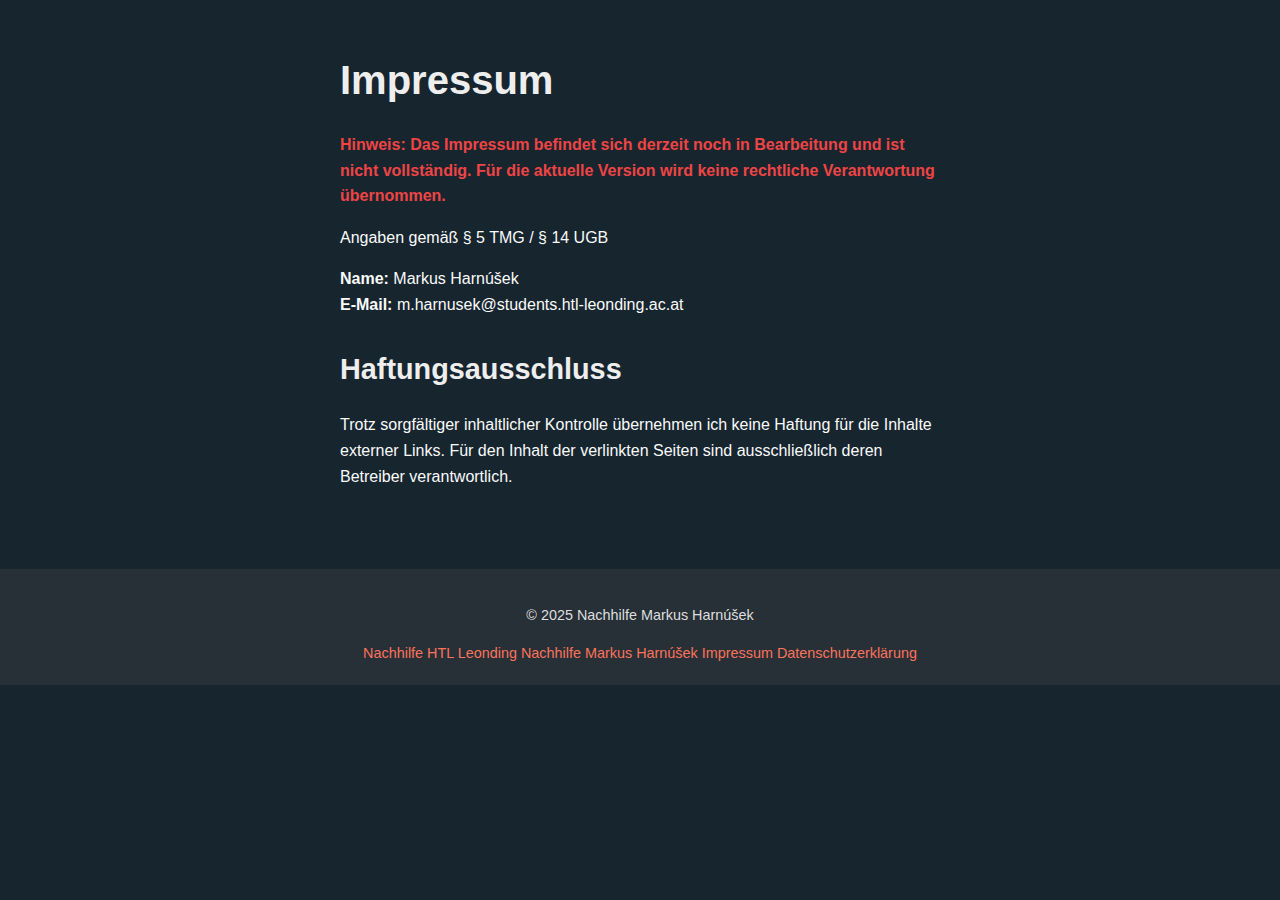
<file: impressum.html>
<!DOCTYPE html>
<html lang="de">

<head>
    <meta charset="UTF-8">
    <meta name="viewport" content="width=device-width, initial-scale=1.0">
    <title>Impressum</title>
    <link rel="stylesheet" href="styles.css">
</head>

<body>
    <main class="calendar-section" style="max-width:600px;margin:3rem auto 0 auto;">
        <h2>Impressum</h2>
        <p style="color:#ef4444;font-weight:600;">Hinweis: Das Impressum befindet sich derzeit noch in Bearbeitung und
            ist nicht vollständig. Für die aktuelle Version wird keine rechtliche Verantwortung übernommen.</p>
        <p>Angaben gemäß § 5 TMG / § 14 UGB</p>
        <ul style="list-style:none;padding:0;">
            <li><strong>Name:</strong> Markus Harnúšek</li>
            <li><strong>E-Mail:</strong> m.harnusek@students.htl-leonding.ac.at</li>
        </ul>
        <h3>Haftungsausschluss</h3>
        <p>Trotz sorgfältiger inhaltlicher Kontrolle übernehmen ich keine Haftung für die Inhalte externer Links. Für
            den Inhalt der verlinkten Seiten sind ausschließlich deren Betreiber verantwortlich.</p>
    </main>

    <footer style="margin-top: 5rem;">
        <p>&copy; 2025 Nachhilfe Markus Harnúšek</p>
        <div class="links">
            <a href="https://nachhilfe.htl-leonding.ac.at/tutors" title="Nachhilfe HTL Leonding">Nachhilfe HTL Leonding</a>
            <a href="https://markusharnusek.github.io/Tutoring/" title="Nachhilfe Markus Harnúšek">Nachhilfe Markus Harnúšek</a>
            <a href="impressum.html" title="Impressum">Impressum</a>
            <a href="datenschutz.html" title="Datenschutzerklärung">Datenschutzerklärung</a>
        </div>
    </footer>
</body>
</html>
</file>
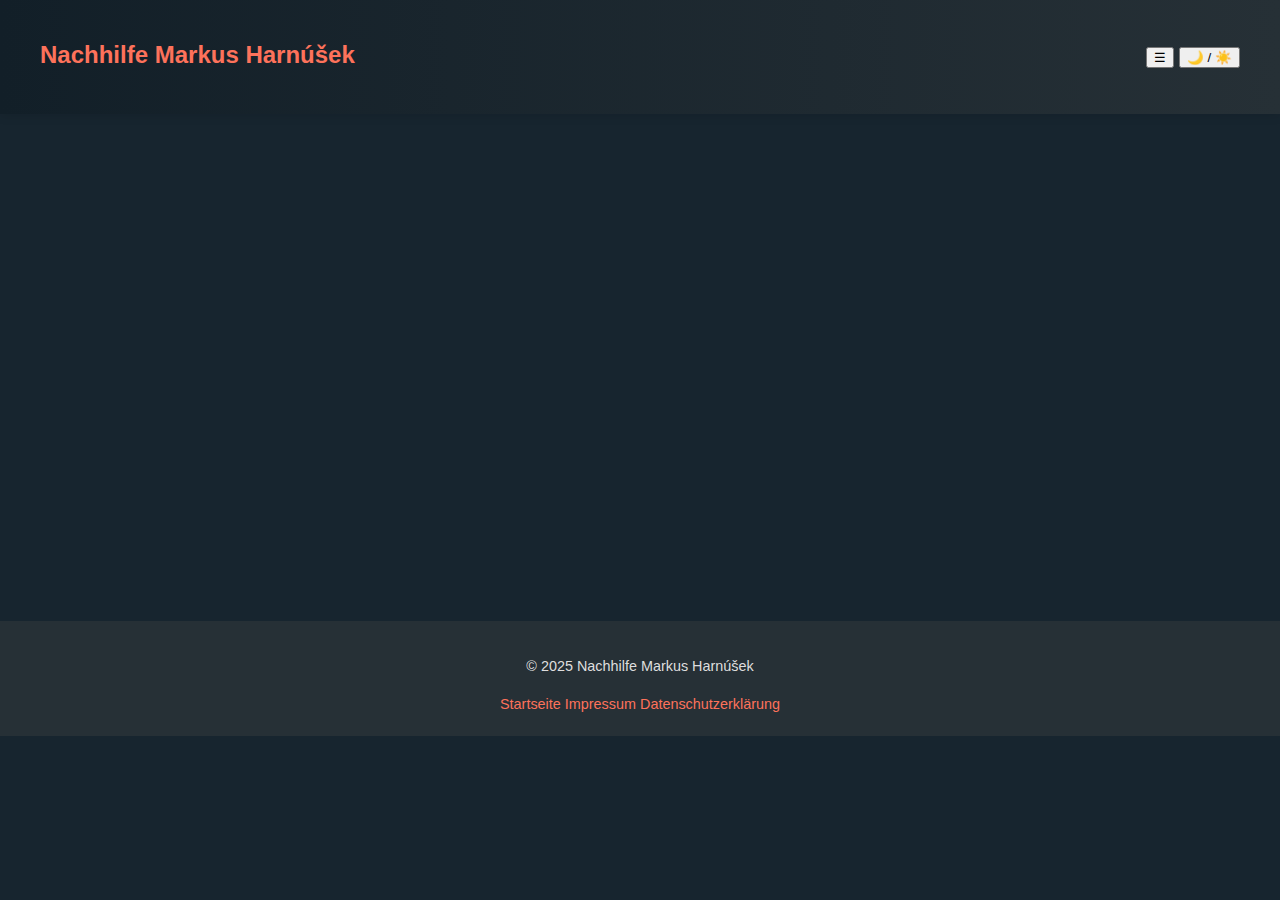
<file: wochen.html>
<!DOCTYPE html>
<html lang="de">
<head>
    <meta charset="UTF-8">
    <meta name="viewport" content="width=device-width, initial-scale=1.0">
    <title>Wochenübersicht</title>
    <link rel="stylesheet" href="styles.css">
</head>
<body>
    <header>
        <h1 class="logo"><a href="index.html"><span class="accent">Nachhilfe</span> Markus Harnúšek</a></h1>
        <nav class="nav-menu">
            <button class="menu-toggle" aria-label="Menü öffnen">
                <span class="menu-icon">&#9776;</span>
            </button>
            <button class="mode-switch" aria-label="Toggle light/dark mode">🌙 / ☀️</button>
        </nav>
    </header>
    <section class="calendar-section">
        <h3>Wochenübersicht der Nachhilfestunden</h3>
        <p>Hier kannst du die Nachhilfestunden für verschiedene Wochen einsehen. Wähle eine Woche aus:</p>
        <form class="week-select-form" style="margin-bottom: 1rem;">
            <label for="week">Woche wählen:</label>
            <select id="week" name="week">
                <option value="aktuell">Aktuelle Woche</option>
                <option value="kw30">KW 30 (21.07. - 25.07.)</option>
                <option value="kw31">KW 31 (28.07. - 01.08.)</option>
                <option value="kw32">KW 32 (04.08. - 08.08.)</option>
            </select>
        </form>
        <div class="calendar-container">
            <table class="calendar-table">
                <thead>
                    <tr>
                        <th>Uhrzeit</th>
                        <th>Montag</th>
                        <th>Dienstag</th>
                        <th>Mittwoch</th>
                        <th>Donnerstag</th>
                        <th>Freitag</th>
                    </tr>
                </thead>
                <tbody id="calendar-body">
                    <tr>
                        <td>15:00</td>
                        <td class="free">Frei</td>
                        <td class="reserved">Reserviert</td>
                        <td class="free">Frei</td>
                        <td class="free">Frei</td>
                        <td class="reserved">Reserviert</td>
                    </tr>
                    <tr>
                        <td>16:00</td>
                        <td class="reserved">Reserviert</td>
                        <td class="free">Frei</td>
                        <td class="free">Frei</td>
                        <td class="reserved">Reserviert</td>
                        <td class="free">Frei</td>
                    </tr>
                    <tr>
                        <td>17:00</td>
                        <td class="free">Frei</td>
                        <td class="free">Frei</td>
                        <td class="reserved">Reserviert</td>
                        <td class="free">Frei</td>
                        <td class="free">Frei</td>
                    </tr>
                </tbody>
            </table>
        </div>
    </section>
    <footer>
        <p>&copy; 2025 Nachhilfe Markus Harnúšek</p>
        <div class="links">
            <a href="index.html" title="Startseite">Startseite</a>
            <a href="impressum.html" title="Impressum">Impressum</a>
            <a href="datenschutz.html" title="Datenschutzerklärung">Datenschutzerklärung</a>
        </div>
    </footer>
    <script src="script.js"></script>
    <script>
        // Dummy data for demonstration
        const weekData = {
            aktuell: [
                ["Frei", "Reserviert", "Frei", "Frei", "Reserviert"],
                ["Reserviert", "Frei", "Frei", "Reserviert", "Frei"],
                ["Frei", "Frei", "Reserviert", "Frei", "Frei"]
            ],
            kw30: [
                ["Reserviert", "Frei", "Frei", "Reserviert", "Frei"],
                ["Frei", "Reserviert", "Frei", "Frei", "Reserviert"],
                ["Reserviert", "Frei", "Frei", "Reserviert", "Frei"]
            ],
            kw31: [
                ["Frei", "Frei", "Reserviert", "Frei", "Reserviert"],
                ["Reserviert", "Reserviert", "Frei", "Frei", "Frei"],
                ["Frei", "Reserviert", "Frei", "Reserviert", "Frei"]
            ],
            kw32: [
                ["Frei", "Frei", "Frei", "Reserviert", "Reserviert"],
                ["Reserviert", "Frei", "Reserviert", "Frei", "Frei"],
                ["Frei", "Reserviert", "Frei", "Frei", "Reserviert"]
            ]
        };
        document.getElementById('week').addEventListener('change', function() {
            const selected = this.value;
            const tbody = document.getElementById('calendar-body');
            tbody.innerHTML = '';
            weekData[selected].forEach((row, i) => {
                tbody.innerHTML += `<tr><td>${15+i}:00</td>` + row.map((cell, idx) => `<td class="${cell === 'Frei' ? 'free' : 'reserved'}">${cell}</td>`).join('') + '</tr>';
            });
        });
    </script>
</body>
</html>
</file>
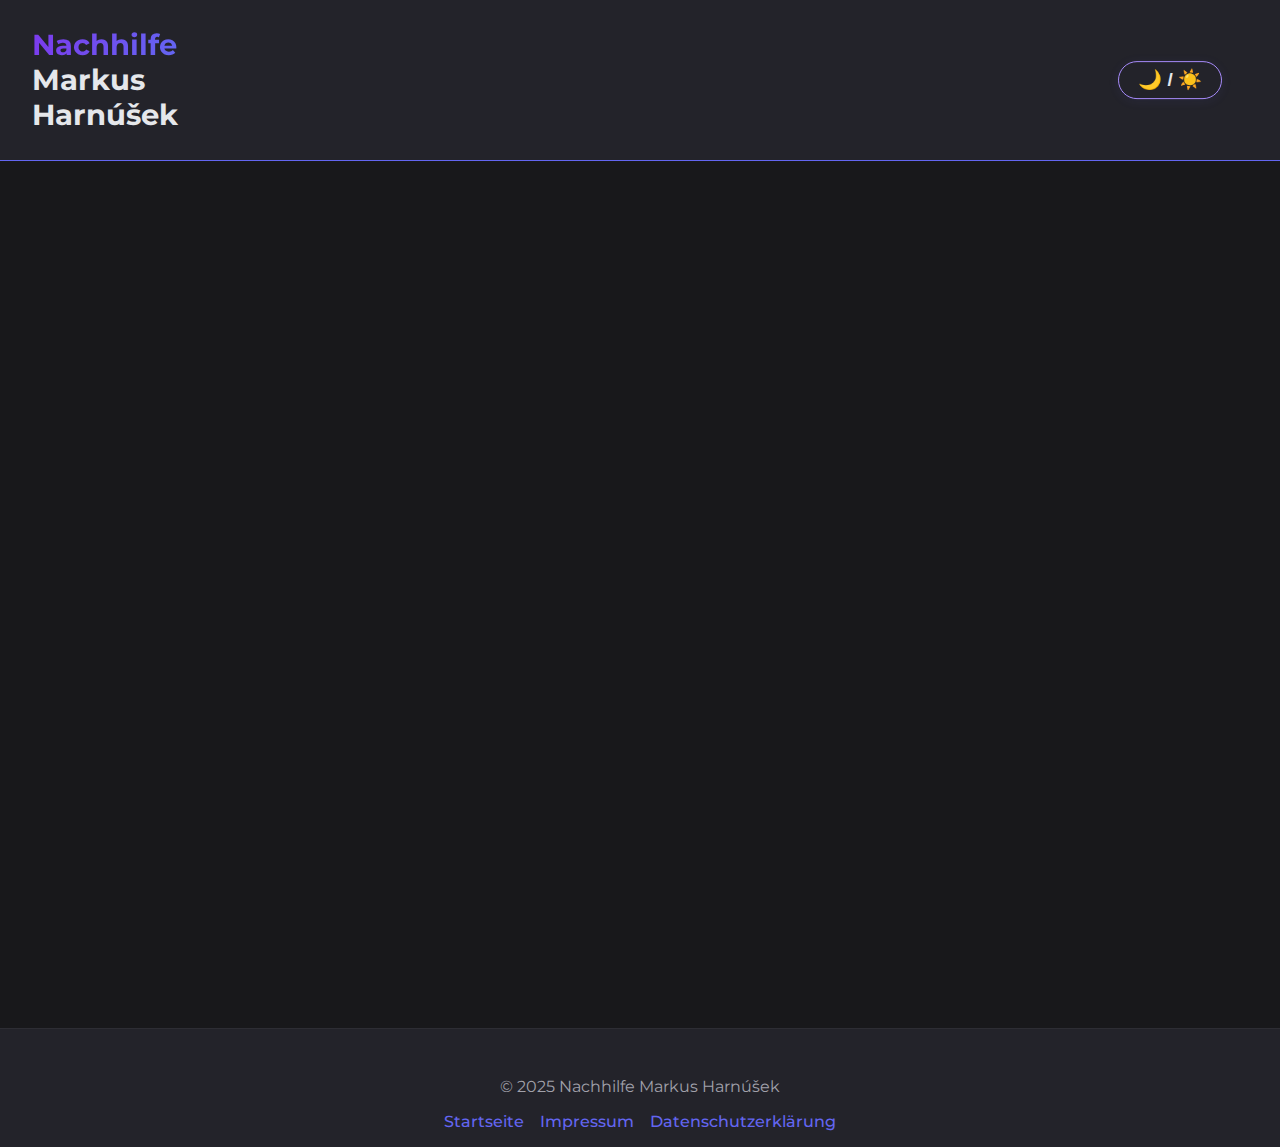
<file: website/buchen.html>
<!DOCTYPE html>
<html lang="de">
<head>
    <meta charset="UTF-8">
    <meta name="viewport" content="width=device-width, initial-scale=1.0">
    <title>Unterricht buchen</title>
    <link rel="preconnect" href="https://fonts.googleapis.com">
    <link rel="preconnect" href="https://fonts.gstatic.com" crossorigin>
    <link href="https://fonts.googleapis.com/css2?family=Montserrat:wght@400;600;700&display=swap" rel="stylesheet">
    <link rel="stylesheet" href="styles.css">
</head>
<body>
    <header>
        <h1 class="logo"><a href="index.html"><span class="accent">Nachhilfe</span> Markus Harnúšek</a></h1>
        <nav class="nav-menu">  
            <button class="mode-switch" id="mode-switch" aria-label="Toggle light/dark mode">🌙 / ☀️</button>
        </nav>
    </header>
    <section class="reservation">
        <h3>Unterricht buchen</h3>
        <form id="lesson-request-form">
            <input type="text" name="FIRST_NAME" placeholder="Vorname" required>
            <input type="text" name="LAST_NAME" placeholder="Nachname" required>
            <input type="email" name="EMAIL" placeholder="E-Mail" pattern="[a-z]\.[a-z]+@students\.htl-leonding\.ac\.at" required>
            <input type="text" name="CLASS" placeholder="Klasse" pattern="[0-9][A-Za-z]{4}" required>
            <select required id="lesson-request-form-subject" name="SUBJECT" aria-placeholder="Fach wählen">
                <option value="" disabled selected>Fach wählen</option>

                <!-- Dynamically populated options will go here -->

            </select>
            <select required id="lesson-request-form-date" name="DATE" aria-placeholder="Datum wählen">
                <option value="" disabled selected>Datum wählen</option>

                <!-- Dynamically populated options will go here -->

            </select>
            <select required id="lesson-request-form-time" name="TIME" aria-placeholder="Uhrzeit wählen">
                <option value="" disabled selected>Stunde wählen</option>
            
                <!-- Dynamically populated options will go here -->
            
            </select>
            <button type="submit">Anfrage senden</button>
        </form>
        <p>Um sicherzustellen, dass ich deine Anfrage bearbeiten kann, achte bitte darauf, dass du deine <strong>Schul-EMail-Adresse</strong> verwendest.</p>
    </section>
    <footer>
        <p>&copy; 2025 Nachhilfe Markus Harnúšek</p>
        <div class="links">
            <a href="index.html" title="Startseite">Startseite</a>
            <a href="impressum.html" title="Impressum">Impressum</a>
            <a href="datenschutz.html" title="Datenschutzerklärung">Datenschutzerklärung</a>
        </div>
    </footer>
    <script src="script.js"></script>
</body>
</html>
</file>
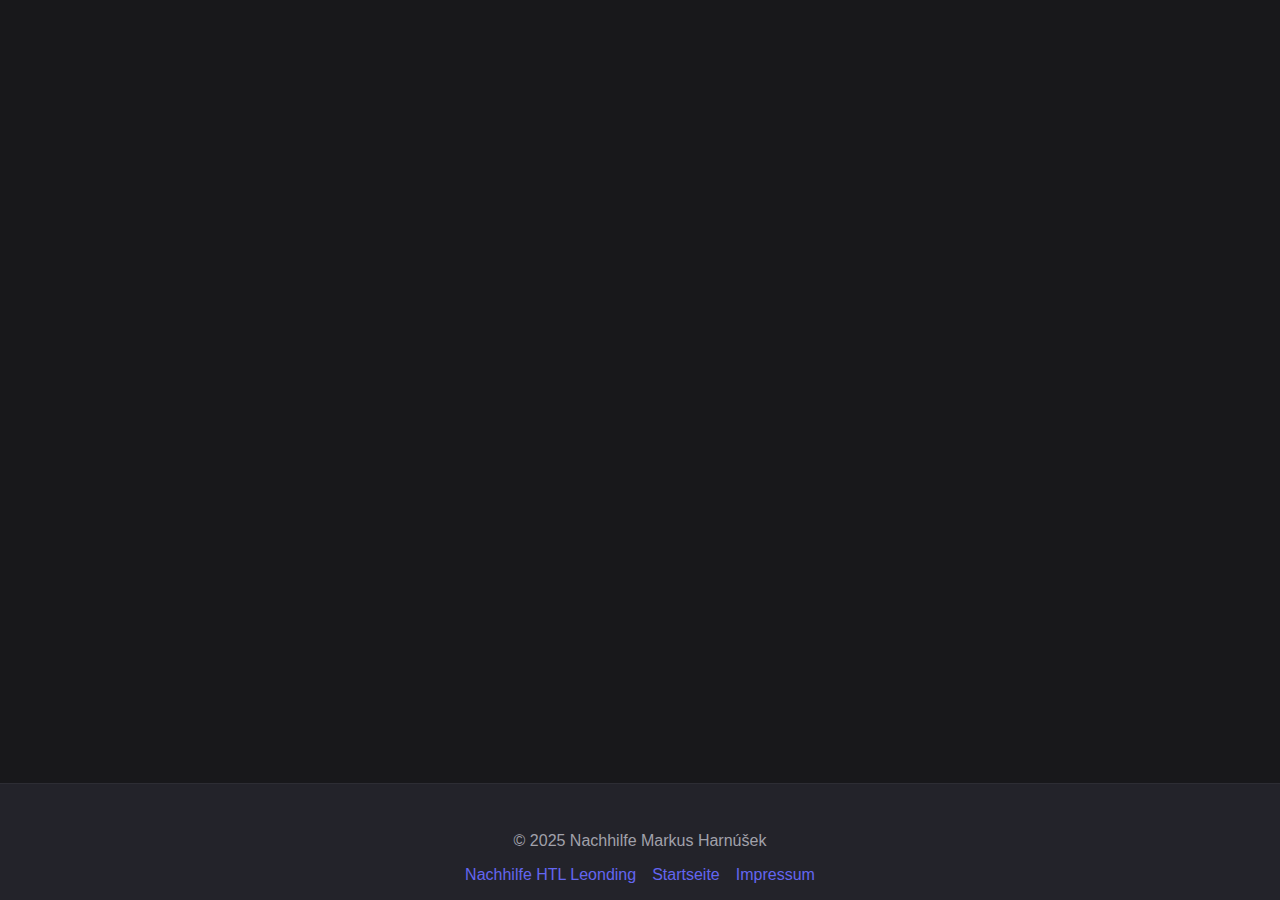
<file: website/datenschutz.html>
<!DOCTYPE html>
<html lang="de">
<head>
    <meta charset="UTF-8">
    <meta name="viewport" content="width=device-width, initial-scale=1.0">
    <title>Datenschutzerklärung</title>
    <link rel="stylesheet" href="styles.css">
</head>
<body>
    <main class="hero" style="max-width:700px;margin:3rem auto 0 auto;">
        <h2>Datenschutzerklärung</h2>
        <p>Der Schutz Ihrer persönlichen Daten ist mir ein besonderes Anliegen. Ich verarbeite Ihre Daten daher ausschließlich auf Grundlage der gesetzlichen Bestimmungen (DSGVO, TKG 2003).</p>
        <h3>Kontakt mit mir</h3>
        <p>Wenn Sie per Formular auf der Website Kontakt mit uns aufnehmen, werden Ihre angegebenen Daten zwecks Bearbeitung der Anfrage und für den Fall von Anschlussfragen bei uns gespeichert. Diese Daten gebe ich nicht ohne Ihre Einwilligung weiter.</p>
        <h3>Cookies</h3>
        <p>Meine Website verwendet keine Cookies, außer technisch notwendige Cookies zur Funktion der Seite.</p>
        <h3>Ihre Rechte</h3>
        <p>Ihnen stehen grundsätzlich die Rechte auf Auskunft, Berichtigung, Löschung, Einschränkung, Datenübertragbarkeit, Widerruf und Widerspruch zu. Wenn Sie glauben, dass die Verarbeitung Ihrer Daten gegen das Datenschutzrecht verstößt oder Ihre datenschutzrechtlichen Ansprüche sonst in einer Weise verletzt worden sind, können Sie sich bei mir melden und ich werde Ihre Anfrage umgehend bearbeiten.</p>
        <h3>Kontakt</h3>
        <p>Für Fragen zum Datenschutz erreichen Sie uns unter:<br>
        E-Mail: m.harnusek@students.htl-leonding.ac.at</p>
    </main>

    <footer>
        <p>&copy; 2025 Nachhilfe Markus Harnúšek</p>
        <div class="links">
            <a href="https://nachhilfe.htl-leonding.ac.at/tutors" title="Nachhilfe HTL Leonding">Nachhilfe HTL Leonding</a>
            <a href="index.html" title="Nachhilfe Markus Harnúšek">Startseite</a>
            <a href="impressum.html" title="Impressum">Impressum</a>
        </div>
    </footer>
  <script src="script.js"></script>
</body>
</html>
</file>
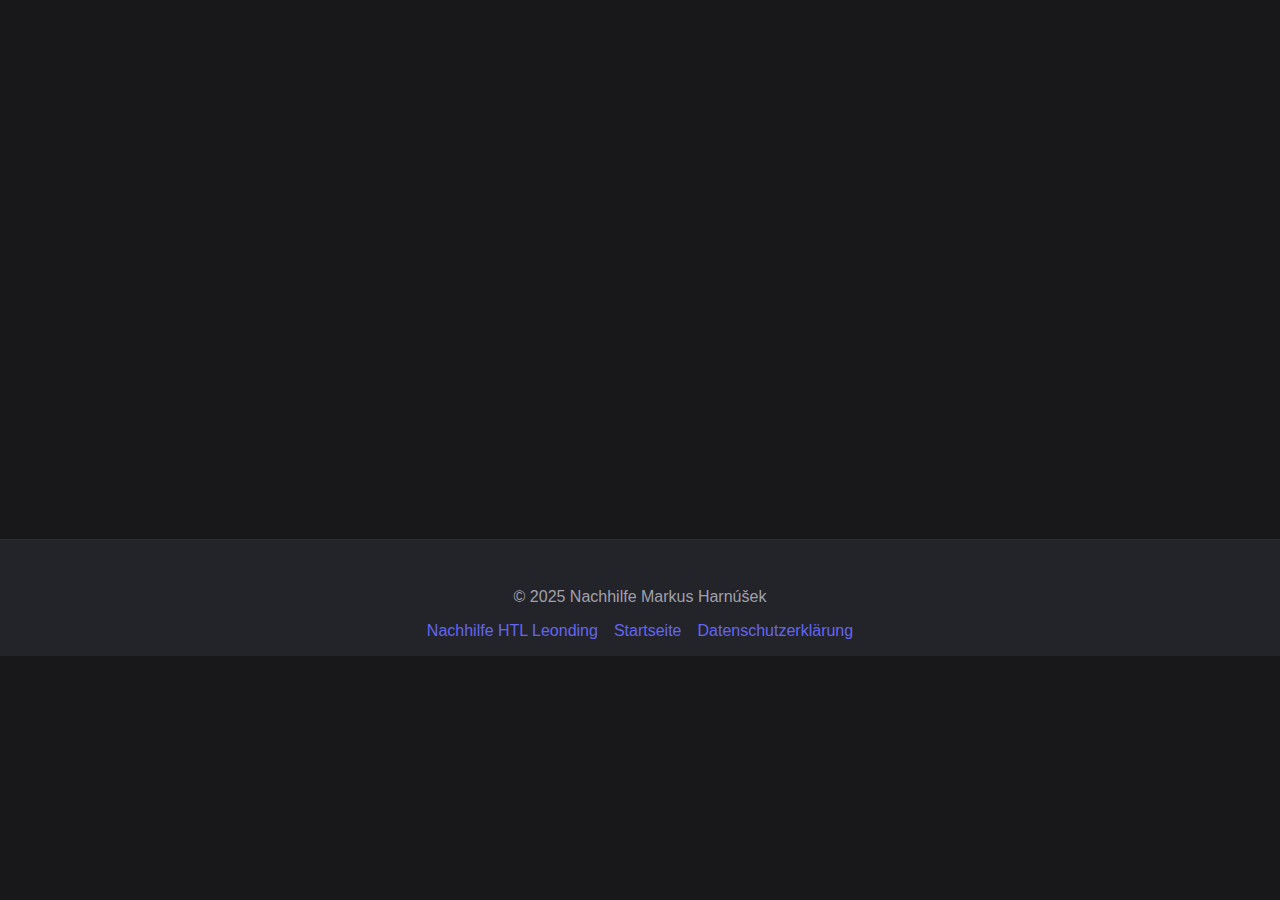
<file: website/impressum.html>
<!DOCTYPE html>
<html lang="de">

<head>
    <meta charset="UTF-8">
    <meta name="viewport" content="width=device-width, initial-scale=1.0">
    <title>Impressum</title>
    <link rel="stylesheet" href="styles.css">
</head>

<body>
    <main class="calendar-section" style="max-width:600px; margin: 3rem auto 0 auto; max-height: fit-content;">
        <h2>Impressum</h2>
        <p style="color:#ef4444;font-weight:600;">Hinweis: Das Impressum befindet sich derzeit noch in Bearbeitung und ist nicht vollständig. Für die aktuelle Version wird keine rechtliche Verantwortung übernommen.</p>
        <p>Angaben gemäß § 5 TMG / § 14 UGB</p>
        <ul style="list-style:none;padding:0;">
            <li><strong>Name:</strong> Markus Harnúšek</li>
            <li><strong>E-Mail:</strong> m.harnusek@students.htl-leonding.ac.at</li>
        </ul>
        <h3>Haftungsausschluss</h3>
        <p>Trotz sorgfältiger inhaltlicher Kontrolle übernehmen ich keine Haftung für die Inhalte externer Links. Für den Inhalt der verlinkten Seiten sind ausschließlich deren Betreiber verantwortlich.</p>
    </main>

    <footer>
        <p>&copy; 2025 Nachhilfe Markus Harnúšek</p>
        <div class="links">
            <a href="https://nachhilfe.htl-leonding.ac.at/tutors" title="Nachhilfe HTL Leonding">Nachhilfe HTL Leonding</a>
            <a href="index.html" title="Nachhilfe Markus Harnúšek">Startseite</a>
            <a href="datenschutz.html" title="Datenschutzerklärung">Datenschutzerklärung</a>
        </div>
    </footer>
  <script src="script.js"></script>
</body>
</html>
</file>
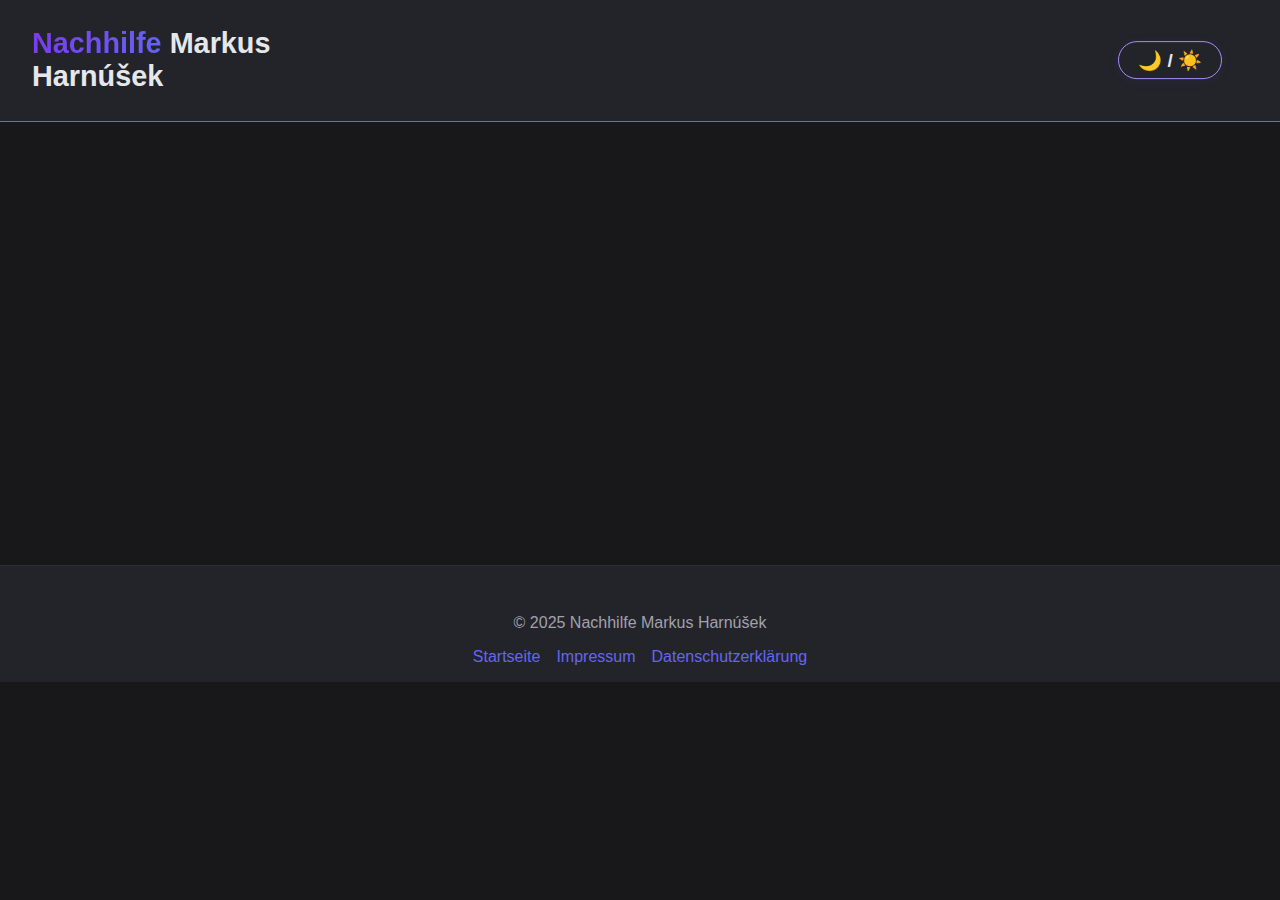
<file: website/wochen.html>
<!DOCTYPE html>
<html lang="de">
<head>
    <meta charset="UTF-8">
    <meta name="viewport" content="width=device-width, initial-scale=1.0">
    <title>Wochenübersicht</title>
    <link rel="stylesheet" href="styles.css">
    <link rel="icon" href="data:,"> <!-- Placeholder favicon to avoid 404 errors -->
</head>
<body>
    <header>
        <h1 class="logo"><a href="index.html"><span class="accent">Nachhilfe</span> Markus Harnúšek</a></h1>
        <nav class="nav-menu">
            <button class="mode-switch" id="mode-switch" aria-label="Toggle light/dark mode">🌙 / ☀️</button>
        </nav>
    </header>
    <section class="calendar-section">
        <h3>Wochenübersicht der Nachhilfestunden</h3>
        <p>Hier kannst du die Nachhilfestunden für verschiedene Wochen einsehen. Wähle eine Woche aus:</p>
        <form class="week-select-form" style="margin-bottom: 1rem;">
            <label for="calendar-week-select">Woche wählen:</label>
            <select id="calendar-week-select" name="week">

                <!-- Week selection options will be automatically populated here -->
            </select>
        </form>
        <div class="calendar-container">
            <table class="calendar-table" id="calendar-table-threeWeeks">
                <thead>
                    <tr>
                        <th>Uhrzeit</th>
                        <th>Montag</th>
                        <th>Dienstag</th>
                        <th>Mittwoch</th>
                        <th>Donnerstag</th>
                        <th>Freitag</th>
                    </tr>
                </thead>
                <tbody id="calendar-body">
                    <tr>
                        <td>15:00</td>
                        <td class="free">Frei</td>
                        <td class="reserved">Reserviert</td>
                        <td class="free">Frei</td>
                        <td class="free">Frei</td>
                        <td class="reserved">Reserviert</td>
                    </tr>
                    <tr>
                        <td>16:00</td>
                        <td class="reserved">Reserviert</td>
                        <td class="free">Frei</td>
                        <td class="free">Frei</td>
                        <td class="reserved">Reserviert</td>
                        <td class="free">Frei</td>
                    </tr>
                    <tr>
                        <td>17:00</td>
                        <td class="free">Frei</td>
                        <td class="free">Frei</td>
                        <td class="reserved">Reserviert</td>
                        <td class="free">Frei</td>
                        <td class="free">Frei</td>
                    </tr>
                </tbody>
            </table>
        </div>
    </section>
    <footer>
        <p>&copy; 2025 Nachhilfe Markus Harnúšek</p>
        <div class="links">
            <a href="index.html" title="Startseite">Startseite</a>
            <a href="impressum.html" title="Impressum">Impressum</a>
            <a href="datenschutz.html" title="Datenschutzerklärung">Datenschutzerklärung</a>
        </div>
    </footer>
    <script src="script.js"></script>
</body>
</html>
</file>
<file: styles.css>
:root {
    --primary-color: #fd725b;
    --primary-hover: #f46d5a;
    --secondary-color: #8b9196;
    --background: #17252f;
    --background-white: #121f28;
    --background-gradient-light: rgb(38, 48, 54);
    --text-primary: #f9fafa;
    --border: #32393e;
    --text-secondary: #eeeeee;
    --text-muted: #dedede;
    --shadow-light: rgba(0, 0, 0, 0.05);
    --shadow-medium: rgba(0, 0, 0, 0.1);
    --shadow-dark: rgba(0, 0, 0, 0.15);
}

body {
    margin: 0;
    padding: 0;
    font-family: 'Arial', sans-serif;
    background-color: var(--background);
    color: var(--text-primary);
    line-height: 1.6;
    overflow-x: hidden;
}

a {
    text-decoration: none;
    color: var(--primary-color);
    transition: color 0.3s ease, transform 0.3s ease;
}

a:hover {
    color: var(--primary-hover);
    transform: scale(1.05);
}

ul {
    list-style: none;
    padding: 0;
}

section {
    padding: 60px 20px;
    max-width: 1200px;
    margin: 0 auto;
    opacity: 0;
    animation: fadeIn 1s ease-in forwards;
}

@keyframes fadeIn {
    from {
        opacity: 0;
        transform: translateY(20px);
    }
    to {
        opacity: 1;
        transform: translateY(0);
    }
}

h1,
h2,
h3,
h4 {
    margin-bottom: 20px;
    color: var(--text-secondary);
}

h1 {
    font-size: 3em;
}

h2 {
    font-size: 2.5em;
}

h3 {
    font-size: 1.8em;
}

h4 {
    margin-top: 15px;
    margin-bottom: 10px;
}

p {
    margin-bottom: 15px;
}

.project h3 {
    margin-top: 0;
    margin-bottom: 15px;
    word-wrap: break-word;
    overflow-wrap: break-word;
    max-width: 100%;
    hyphens: auto;
}

.project h4 {
    margin-top: 12px;
    margin-bottom: 8px;
}

.project p {
    margin-bottom: 10px;
    word-wrap: break-word;
    overflow-wrap: break-word;
    white-space: normal;
    max-width: 100%;
    hyphens: auto;
}

.project ul {
    margin-bottom: 10px;
}

.project li {
    word-wrap: break-word;
    overflow-wrap: break-word;
    max-width: 100%;
    hyphens: auto;
}

.project a {
    word-wrap: break-word;
    overflow-wrap: break-word;
    display: inline-block;
    max-width: 100%;
}

header {
    display: flex;
    justify-content: space-between;
    align-items: center;
    padding: 20px 40px;
    background: linear-gradient(to right, var(--background-white), var(--background-gradient-light));
    box-shadow: 0 2px 10px var(--shadow-medium);
    z-index: 1000;
    animation: slideDown 0.5s ease-out;
}

@keyframes slideDown {
    from {
        transform: translateY(-100%);
    }
    to {
        transform: translateY(0);
    }
}

.logo {
    font-size: 1.5em;
    font-weight: bold;
    color: var(--primary-color);
}

.hero-header {
    color: var(--text-primary);
    font-size: 6rem;
    margin-left: 2%;
    text-align: left;
    margin-bottom: -2.5%;
    animation: flyInFromLeft 0.6s ease-in-out forwards;
    opacity: 0;
    margin-top: 3%;
}

.hero-name {
    color: var(--text-primary);
    font-size: 4rem;
    margin-left: 8%;
    margin-top: 4%;
    position: relative;
    text-align: left;
    animation: flyInFromLeft 0.8s ease-in-out forwards;
    opacity: 0;
}

.hero-name::before {
    content: '';
    position: absolute;
    left: 0;
    right: auto;
    bottom: 25%;
    width: 8%;
    height: 2px;
    margin-left: -9%;
    background-color: var(--primary-color);
    animation: flyInFromLeft 1s ease-in-out forwards;
    opacity: 0;
}

.hero-desc {
    color: var(--text-secondary);
    margin-left: 2%;
    margin-top: 4%;
    font-size: 2rem;
    animation: flyInFromLeft 1s ease-in-out forwards;
    opacity: 0;
}

nav ul {
    display: flex;
    gap: 30px;
}

nav ul li a {
    font-weight: bold;
    transition: color 0.3s ease;
}

nav ul li a:hover {
    color: var(--primary-hover);
}

/* Hero Section */
#hero {
    width: 100%;
    text-align: center;
    background: linear-gradient(to bottom, var(--background), var(--background));
    animation-delay: 0.2s;
}

#hero h1 {
    margin-bottom: 10px;
}

#hero p {
    font-size: 1.2em;
    max-width: 800px;
    margin: 0 auto;
}

#about {
    background-color: var(--background-white);
    border-radius: 10px;
    box-shadow: 0 4px 20px var(--shadow-light);
    animation-delay: 0.4s;
}

#about ul {
    list-style-type: disc;
    padding-left: 20px;
}

#portfolio {
    animation-delay: 0.6s;
    position: relative;
    overflow: hidden;
    padding-left: 0;
    padding-right: 0;
    box-sizing: border-box;
}

.projects {
    display: flex;
    transition: transform 0.4s cubic-bezier(0.25, 0.46, 0.45, 0.94);
    gap: 0;
    background-color: var(--background);
    padding: 0;
    margin: 0;
    will-change: transform;
    width: 100%;
    align-items: flex-start;
    box-sizing: border-box;
}

.project {
    background-color: var(--background-white);
    padding: 30px;
    border-radius: 10px;
    box-shadow: 0 4px 15px var(--shadow-medium);
    opacity: 1;
    animation: fadeInProject 0.8s ease-in forwards;
    min-width: calc(100% - 10%);
    width: calc(100% - 10%);
    margin: 5%;
    flex-shrink: 0;
    box-sizing: border-box;
    user-select: none;
    overflow-y: visible;
    overflow-x: hidden;
    word-wrap: break-word;
    overflow-wrap: break-word;
    hyphens: auto;
}

@keyframes fadeInProject {
    from {
        opacity: 0;
        transform: translateY(30px);
    }
    to {
        opacity: 1;
        transform: translateY(0);
    }
}

.project .image {
    margin: 10px 0;
    text-align: center;
    width: 100%;
}

.project img {
    width: 100%;
    max-width: 100%;
    max-height: 180px;
    height: auto;
    border-radius: 8px;
    box-shadow: 0 2px 10px var(--shadow-medium);
    transition: transform 0.3s ease;
    object-fit: contain;
}

.project img:hover {
    transform: scale(1.02);
}

.image-desc {
    font-style: italic;
    color: var(--text-muted);
    margin-top: 3px;
    margin-bottom: 3px;
    font-size: 0.9em;
}

.project ul {
    list-style-type: disc;
    padding-left: 20px;
}

#contact {
    text-align: center;
    background: linear-gradient(135deg, var(--background-white), var(--background-gradient-light));
    border-radius: 20px;
    box-shadow: 0 8px 30px var(--shadow-medium);
    animation-delay: 0.8s;
    border: 2px solid var(--border);
    position: relative;
    overflow: hidden;
    margin-bottom: 3%;
}

#contact::before {
    content: '';
    position: absolute;
    top: 0;
    left: 0;
    right: 0;
    height: 4px;
    background: linear-gradient(90deg, var(--primary-color), var(--primary-hover));
    animation: slideIn 1s ease-out forwards;
    transform: translateX(-100%);
}

@keyframes slideIn {
    to {
        transform: translateX(0);
    }
}

.contact-content {
    max-width: 800px;
    margin: 0 auto;
}

.contact-intro {
    font-size: 1.2em;
    color: var(--text-secondary);
    margin-bottom: 40px;
    line-height: 1.8;
}

.contact-card-link {
    text-decoration: none;
    display: block;
    margin-bottom: 25px;
}

.contact-card-link:last-child {
    margin-bottom: 0;
}

.contact-card {
    display: flex;
    align-items: center;
    gap: 25px;
    background: var(--background);
    padding: 30px;
    border-radius: 15px;
    border: 2px solid var(--border);
    transition: all 0.3s ease;
    text-align: left;
}

.contact-card-link:hover .contact-card {
    transform: translateY(-5px);
    box-shadow: 0 8px 25px var(--shadow-dark);
    border-color: var(--primary-color);
}

.contact-icon {
    width: 60px;
    height: 60px;
    background: linear-gradient(135deg, var(--primary-color), var(--primary-hover));
    border-radius: 50%;
    display: flex;
    align-items: center;
    justify-content: center;
    flex-shrink: 0;
    box-shadow: 0 4px 15px rgba(253, 114, 91, 0.3);
}

.contact-icon svg,
.contact-icon img {
    width: 30px;
    height: 30px;
    color: var(--text-primary);
}

.contact-details {
    flex: 1;
}

.contact-details h3 {
    margin: 0 0 8px 0;
    font-size: 1.4em;
    color: var(--text-primary);
}

.contact-link {
    font-size: 1.1em;
    color: var(--primary-color);
    text-decoration: none;
    display: inline-block;
    word-break: break-all;
}

.contact-card-link:hover .contact-link {
    color: var(--primary-hover);
}

footer {
    text-align: center;
    padding: 20px;
    background-color: var(--background-gradient-light);
    color: var(--text-muted);
    font-size: 0.9em;
}

.hero-separator {
    width: 100%;
    height: 5px;
    margin-top: 4%;
    background: linear-gradient(to right, var(--primary-color), 25%, var(--background));
    border-radius: 2px;
    opacity: 1;
    transform: translateX(-100vw) scaleX(0);
    animation: fadeInSeparator 1.4s cubic-bezier(0.77, 0, 0.175, 1) forwards;
}

@keyframes fadeInSeparator {
    from {
        opacity: 1;
        transform: translateX(-100vw) scaleX(0);
    }
    to {
        opacity: 1;
        transform: translateX(0) scaleX(1);
    }
}

.hero-decor {
    position: absolute;
    top: 8%;
    left: 60%;
    width: 100%;
    z-index: 10;
    display: flex;
    flex-direction: column;
    gap: 30px;
    pointer-events: none;
}

.decor-circle {
    width: 30px;
    height: 30px;
    background: var(--primary-color);
    border-radius: 50%;
    opacity: 0;
    animation: decorFlyIn 1s 0.2s forwards;
}

.decor-cross {
    width: 30px;
    height: 30px;
    position: relative;
    opacity: 0;
    animation: decorFlyIn 1s 0.2s forwards;
}
.decor-cross::before,
.decor-cross::after {
    content: '';
    position: absolute;
    left: 18px;
    top: 0;
    width: 4px;
    height: 30px;
    background: var(--primary-hover);
    border-radius: 2px;
}
.decor-cross::after {
    transform: rotate(90deg);
}

.decor-triangle {
    width: 0;
    height: 0;
    border-left: 20px solid transparent;
    border-right: 20px solid transparent;
    border-bottom: 35px solid var(--primary-hover);
    opacity: 0;
    animation: decorFlyIn 1s 0.2s forwards;
}

.credits-container {
    text-align: center;
    margin: 60px auto;
    background: var(--background-white);
    border-radius: 10px;
    box-shadow: 0 4px 20px var(--shadow-light);
    padding: 40px 30px;
    width: 80%;
}

.credits-container h1 {
    font-size: 3em;
    margin-bottom: 30px;
}

.credits-container h2 {
    font-size: 1.2em;
    margin-bottom: 5px;
}

.credits-container ul {
    font-size: 1.2em;
}

.credits-container a {
    color: var(--primary-color);
}

.back-to-index {
    display: inline-block;
    margin-bottom: 20px;
    font-size: 1.5em;
    color: var(--primary-color);
}

.icon {
    fill: #fff;
    width: 1.2em;
    height: 1.2em;
    vertical-align: middle;
    margin-right: 10px;
    margin-left: -2px;
    display: inline-block;
}

.things-list li {
    display: flex;
    align-items: center;
    position: relative;
    padding-left: 40px;
    margin-bottom: 60px;
    font-size: 2em;
    color: var(--text-primary);
    opacity: 0;
    animation: fadeInThing 0.6s ease-in forwards;
}
.things-list li:nth-child(1) {
    animation-delay: 0.15s;
}
.things-list li:nth-child(2) {
    animation-delay: 0.525s;
}
.things-list li:nth-child(3) {
    animation-delay: 0.9s;
}
@keyframes fadeInThing {
    from {
        opacity: 0;
        transform: translateX(30px);
    }
    to {
        opacity: 1;
        transform: translateX(0);
    }
}

.things-list li:last-child {
    margin-bottom: 0;
}

.things-list li span {
    display: flex;
    align-items: center;
    width: 1.2em;
    height: 1.2em;
    margin-right: 10px;
    margin-left: -2px;
    vertical-align: middle;
    display: inline-block;
    filter: brightness(0) invert(1);
}

.content-wrapper {
    display: flex;
    align-items: center;
    gap: 100px;
    padding: 60px 20px;
    max-width: 2000px;
    margin: 0 auto;
    opacity: 1;
    width: 100%;
}

#things-i-do {
    width: 55%;
    padding: 20px;
    opacity: 1;
    animation: none;
}

.responsive-container {
    width: 35%;
    border-radius: 40px;
    border: var(--border);
    border-width: 5px;
    border-style: solid;
    padding: 20px;
    background: linear-gradient(12deg, var(--background), var(--background-gradient-light));
}

.things-list {
    list-style: none;
    padding: 0;
    margin: 0;
    position: relative;
}

.things-list li {
    display: flex;
    align-items: center;
    position: relative;
    padding-left: 40px;
    margin-bottom: 60px;
    font-size: 2em;
    color: var(--text-primary);
    opacity: 0;
    animation: fadeInThing 0.6s ease-in forwards;
}

.things-list li:last-child {
    margin-bottom: 0;
}

.things-list li::before {
    content: '';
    position: absolute;
    left: 0;
    top: 50%;
    transform: translateY(-50%);
    width: 18px;
    height: 18px;
    background-color: var(--primary-color);
    border-radius: 50%;
    z-index: 2;
}

.things-list li:not(:last-child)::after {
    content: '';
    position: absolute;
    left: 8px;
    margin-top: 10%;
    width: 2px;
    height: 44px;
    background: var(--primary-color);
    z-index: 1;
    opacity: 0;
    transform: scaleY(0);
    transform-origin: top;
    animation: fadeInLine 0.6s ease-in forwards;
}

.things-list li:nth-child(1)::after {
    animation-delay: 0.525s;
}

.things-list li:nth-child(2)::after {
    animation-delay: 0.9s;
}

.horizontal-list {
    display: flex;
    flex-wrap: wrap;
    gap: 20px;
    margin-top: 20px;
}

.horizontal-list-item {
    flex: 1;
    min-width: 150px;
    transition: transform 0.3s ease, box-shadow 0.3s ease;
}

.horizontal-list-item-header {
    font-size: 1.5em;
    font-weight: bold;
    margin-bottom: 10px;
    color: var(--primary-color);
    font-weight: 600;
    font-size: 4em;
    text-align: center;
}

.horizontal-list-item-text {
    margin-top: -2%;
    font-size: 1.2em;
    color: var(--secondary-color);
    text-align: center;
    font-size: 1.5em;
}

.programming-languages-container {
    margin: 40px auto;
    padding: 40px;
    background-color: var(--background-white);
    border-radius: 10px;
    box-shadow: 0 4px 20px var(--shadow-light);
    max-width: 1200px;
}

@media (max-width: 1350px) {
    .programming-languages-container {
        margin: 4% 2%;
    }
}

.programming-languages-container h2 {
    font-size: 2.5em;
    margin-bottom: 30px;
    color: var(--primary-color);
    text-align: center;
}

.languages-container {
    display: flex;
    flex-wrap: wrap;
    gap: 30px;
    justify-content: center;
}

.language-card {
    background: linear-gradient(135deg, var(--background), var(--background-gradient-light));
    padding: 30px 20px;
    flex: 0 1 calc(25% - 30px);
    min-width: 200px;
    max-width: 250px;
    border-radius: 15px;
    text-align: center;
    box-shadow: 0 4px 15px var(--shadow-medium);
    transition: transform 0.3s ease, box-shadow 0.3s ease;
    border: 2px solid var(--border);
}

.language-card:hover {
    transform: translateY(-10px);
    box-shadow: 0 6px 25px var(--shadow-dark);
}

.language-card img {
    width: 80px;
    height: 80px;
    margin-bottom: 15px;
    filter: drop-shadow(0 2px 8px rgba(0, 0, 0, 0.3));
}

.language-card p {
    font-size: 1.5em;
    font-weight: bold;
    color: var(--text-primary);
    margin-bottom: 15px;
}

.language-level {
    width: 100%;
    height: 10px;
    background-color: var(--border);
    border-radius: 5px;
    overflow: hidden;
    margin-top: 10px;
}

.language-level-fill {
    height: 100%;
    background: linear-gradient(90deg, var(--primary-color), var(--primary-hover));
    border-radius: 5px;
    transform-origin: left;
    animation: fillProgress 1s ease-out forwards;
    animation-delay: 0.5s;
    transform: scaleX(0);
}

@keyframes fillProgress {
    from {
        transform: scaleX(0);
    }
    to {
        transform: scaleX(1);
    }
}

.programming-languages-list {
    list-style: none;
    padding: 0;
    display: flex;
    flex-wrap: wrap;
    gap: 15px;
}

.programming-languages-list li {
    background: var(--background-gradient-light);
    padding: 10px 15px;
    border-radius: 5px;
    color: var(--text-primary);
    font-size: 1.2em;
    box-shadow: 0 2px 10px var(--shadow-medium);
    background: linear-gradient(to bottom, var(--background), var(--background-gradient-light));
    animation-duration: 0.4s;
    animation-delay: 0.4s;
}

@keyframes fadeInLine {
    from {
        opacity: 0;
        transform: scaleY(0);
    }
    to {
        opacity: 1;
        transform: scaleY(1);
    }
}

@media (max-width: 2000px) {
    .things-list li:not(:last-child)::after {
        display: none;
    }
}

@media (max-width: 2100px) {
    .responsive-container {
        margin-left: 2%;
        margin-right: 2%;
    }
}

@keyframes decorFlyIn {
    from {
        opacity: 0;
        transform: translateX(50px) scale(0.5) rotate(-20deg);
    }
    to {
        opacity: 1;
        transform: translateX(0) scale(1) rotate(0deg);
    }
}

@media (max-width: 850px) {
    .hero-decor {
        display: none;
    }
}

@media (max-width: 1100px) {
    .content-wrapper {
        flex-direction: column;
        gap: 40px;
    }

    .responsive-container {
        width: 80%;
        margin: 0 auto;
    }

    #things-i-do {
        width: 100%;
    }
}

@media (min-width: 3500px) {
    .hero-decor {
        display: none;
    }
}

/* Carousel Navigation */
.carousel-nav {
    display: flex;
    justify-content: center;
    gap: 20px;
    margin-top: 30px;
}

.carousel-button {
    background: var(--primary-color);
    border: none;
    color: var(--text-primary);
    font-size: 2.5em;
    width: 60px;
    height: 60px;
    border-radius: 50%;
    cursor: pointer;
    transition: all 0.3s ease;
    box-shadow: 0 4px 15px var(--shadow-medium);
    display: flex;
    align-items: center;
    justify-content: center;
    line-height: 1;
}

.carousel-button:hover:not(:disabled) {
    background: var(--primary-hover);
    transform: scale(1.1);
}

.carousel-button:disabled {
    background: var(--secondary-color);
    cursor: not-allowed;
    opacity: 0.5;
}

.carousel-button:active:not(:disabled) {
    transform: scale(0.95);
}

.carousel-dots {
    display: flex;
    justify-content: center;
    gap: 12px;
    margin-top: 25px;
    padding-bottom: 20px;
}

.carousel-dot {
    width: 12px;
    height: 12px;
    border-radius: 50%;
    background: var(--secondary-color);
    border: none;
    cursor: pointer;
    transition: all 0.3s ease;
    padding: 0;
}

.carousel-dot:hover {
    background: var(--primary-hover);
    transform: scale(1.2);
}

.carousel-dot.active {
    background: var(--primary-color);
    width: 30px;
    border-radius: 6px;
}

#project-header {
    text-align: center;
    margin-bottom: 40px;
}

@media (max-width: 768px) {
    header {
        flex-direction: column;
        padding: 20px;
    }

    nav ul {
        flex-direction: column;
        gap: 15px;
        margin-top: 15px;
    }

    #hero {
        padding: 60px 20px;
    }

    section {
        padding: 40px 15px;
    }

    .project {
        padding: 20px;
    }

    #portfolio {
        padding-left: 10px;
        padding-right: 10px;
    }

    .carousel-button {
        width: 50px;
        height: 50px;
        font-size: 2em;
    }

    .content-wrapper {
        flex-direction: column;
        gap: 20px;
        padding: 20px 0;
    }

    .responsive-container {
        width: auto;
        margin: 0 15px;
        padding: 15px;
        box-sizing: border-box;
    }

    #things-i-do {
        width: 100%;
        padding: 0 15px;
        box-sizing: border-box;
    }

    .horizontal-list-item {
        flex: 1 1 45%;
        min-width: 200px;
    }

    .horizontal-list-item-header {
        font-size: 3em;
    }

    .horizontal-list-item-text {
        font-size: 1.2em;
    }

    .contact-card {
        flex-direction: column;
        text-align: center;
        gap: 15px;
        padding: 25px 15px;
    }

    .contact-details h3 {
        font-size: 1.2em;
    }

    .contact-link {
        font-size: 1em;
    }

    .contact-intro {
        font-size: 1.1em;
    }
}

@media (max-width: 850px) {
    .hero-name::before {
        display: none;
    }
}

@media (max-width: 2200px) {
    .hero-decor {
        display: none;
    }
}

@keyframes flyInFromLeft {
    from {
        opacity: 0;
        transform: translateX(-100px);
    }
    to {
        opacity: 1;
        transform: translateX(0);
    }
}

@media (min-width: 1400px) {
    h1 {
        font-size: 5em;
    }
    h2 {
        font-size: 3.5em;
    }
    h3 {
        font-size: 2.7em;
    }
    .hero-header {
        font-size: 10rem;
    }
    .hero-name {
        font-size: 6rem;
    }
    .hero-desc {
        font-size: 3rem;
    }
    p,
    li {
        font-size: 1.6em;
    }
}
</file>
<file: website/styles.css>
html, body {
  height: 100%;
  margin: 0;
  display: flex;
  flex-direction: column;
}

main {
  flex: 1;
}

.mode-switch {
  position: absolute;
  right: 2vw;
  top: 50%;
  transform: translateY(-50%);
  background: var(--modal-bg);
  color: var(--text-color);
  border: 1px solid var(--border-color);
  border-radius: 999px;
  padding: 0.4rem 1.2rem;
  font-size: 1.2rem;
  font-weight: 700;
  cursor: pointer;
  box-shadow: 0 2px 12px rgba(99, 102, 241, 0.08);
  transition: background 0.4s cubic-bezier(0.4, 0.2, 0.2, 1), color 0.4s cubic-bezier(0.4, 0.2, 0.2, 1), box-shadow 0.4s;
  z-index: 20;
  display: flex;
  align-items: center;
  gap: 0.5rem;
}

.mode-switch:hover {
  background: var(--primary-color);
  color: #fff;
  box-shadow: 0 6px 24px rgba(99, 102, 241, 0.15);
}

.mode-switch .icon {
  display: inline-block;
  font-size: 1.3em;
  transition: transform 0.5s cubic-bezier(0.4, 0.2, 0.2, 1), color 0.4s;
}

.light-mode .mode-switch .icon {
  transform: rotate(180deg) scale(1.2);
  color: #fbbf24;
}

.mode-switch .icon {
  color: #6366f1;
}

:root {
  --primary-color: #6366f1;
  --secondary-color: #7c3aed;
  --background-color: #18181b;
  --text-color: #e5e7eb;
  --modal-bg: #23232a;
  --gradient-bg: linear-gradient(47deg, #353556 40%, #516eac, 100%);
  --accent-gradient: linear-gradient(-68deg, var(--primary-color) 0%, var(--secondary-color) 100%);
  --title-accent-gradient: linear-gradient(90deg, var(--primary-color) 60%, var(--secondary-color) 100%);
  --hero-bg: rgba(99, 102, 241, 0.04);
  --hero-shadow: 0 6px 32px rgba(124, 58, 237, 0.18), 0 2px 8px rgba(99, 102, 241, 0.10);
  --border-color: #a78bfa;
  --modal-shadow: 0 4px 24px rgba(99, 102, 241, 0.18);
  --pending-color: #cdca2c;
  --warning-bg: #cd7f2c;
  --error-color: #ef4444;
  --success-color: #22c55e;
}

.light-mode {
  --primary-color: #2563eb;
  --secondary-color: #60a5fa;
  --background-color: #f3f4f6;
  --text-color: #18181b;
  --modal-bg: #fff;
  --gradient-bg: linear-gradient(47deg, #d3d3df 40%, #2a3c62, 100%);
  --accent-gradient: linear-gradient(-68deg, var(--primary-color) 0%, var(--secondary-color) 100%);
  --title-accent-gradient: linear-gradient(90deg, var(--primary-color) 60%, var(--secondary-color) 100%);
  --hero-bg: rgba(37, 99, 235, 0.04);
  --hero-shadow: 0 6px 32px rgba(96, 165, 250, 0.18), 0 2px 8px rgba(37, 99, 235, 0.10);
  --border-color: #2563eb;
  --modal-shadow: 0 4px 24px rgba(37, 99, 235, 0.18);
  --pending-color: #cdca2c;
  --warning-bg: #e9b118;
  --error-color: #ef4444;
  --success-color: #22c55e;
}

body,
.modal-bg,
.header,
.menu-section,
.reservation,
.calendar-section,
.contact,
.lesson-request-form,
footer {
  transition: background 0.3s, color 0.3s;
}

html {
  box-sizing: border-box;
  font-size: 16px;
}

*,
*::before,
*::after {
  box-sizing: inherit;
}

body {
  margin: 0;
  padding: 0;
  font-family: 'Montserrat', 'Inter', 'Segoe UI', Arial, sans-serif;
  background: var(--background-color);
  color: var(--text-color);
  min-height: 100vh;
}

header {
  display: flex;
  flex-direction: row;
  align-items: center;
  justify-content: space-between;
  background: var(--modal-bg);
  color: var(--text-color);
  border-bottom: 1px solid var(--primary-color);
  width: 100vw;
  max-width: 100vw;
  margin-left: calc(-50vw + 50%);
  margin-right: calc(-50vw + 50%);
  padding: 0.5rem 2rem;
}

.header-content {
  flex: 1 1 auto;
  display: flex;
  flex-direction: column;
  align-items: flex-start;
  justify-content: center;
}

.header-title {
  font-family: 'Montserrat', 'Inter', 'Segoe UI', Arial, sans-serif;
  font-size: 2.2rem;
  font-weight: 700;
  color: var(--text-color);
  display: flex;
  flex-wrap: wrap;
  align-items: center;
  gap: 1rem;
  letter-spacing: 1px;
  max-width: 1200px;
  white-space: nowrap;
  overflow: hidden;
  text-overflow: ellipsis;
}

.header-name {
  font-weight: 800;
  font-size: 2.2rem;
  color: transparent;
  background: var(--title-accent-gradient);
  -webkit-background-clip: text;
  -webkit-text-fill-color: transparent;
  background-clip: text;
}

.header-divider {
  color: #a1a1aa;
  font-size: 2rem;
  font-weight: 400;
  margin: 0 0.5rem;
}

.header-sub {
  color: #ededef;
  font-size: 1.2rem;
  font-weight: 600;
  letter-spacing: 0.5px;
  opacity: 0.95;
}

.site-title {
  font-family: 'Montserrat', 'Inter', 'Segoe UI', Arial, sans-serif;
  font-size: 2rem;
  font-weight: 700;
  color: var(--text-color);
  text-align: center;
  word-break: break-word;
}

.site-title .accent {
  font-weight: 700;
  color: transparent;
  background: var(--title-accent-gradient);
  -webkit-background-clip: text;
  -webkit-text-fill-color: transparent;
  background-clip: text;
}

.site-title .main {
  color: #ededef;
  font-weight: 600;
}


.logo {
  font-family: 'Montserrat', 'Inter', 'Segoe UI', Arial, sans-serif;
  font-size: 1.8rem;
  color: var(--text-color);
}

.logo a {
  color: var(--text-color);
  text-decoration: none;
  font-weight: inherit;
  font-size: inherit;
  font-family: inherit;
  background: none;
  padding: 0;
  margin: 0;
  transition: color 0.2s;
}

.logo a:hover,
.logo a:focus {
  color: var(--primary-color);
  text-decoration: none;
}

.logo .accent {
  color: transparent;
  background: var(--accent-gradient);
  -webkit-background-clip: text;
  -webkit-text-fill-color: transparent;
  background-clip: text;
}

.nav-menu {
  flex: 0 0 auto;
  display: flex;
  align-items: center;
  justify-content: flex;
  width: 100%;
  position: relative;
  margin-left: -16rem;
}

@keyframes nav-rotate {
  0% {
    transform: rotate(0deg);
  }

  100% {
    transform: rotate(90deg);
  }
}

.menu-icon.rotating {
  animation: nav-rotate 2.5s ease-in-out infinite alternate;
  transform-origin: center;
}

.menu-toggle {
  display: flex;
  flex-direction: column;
  justify-content: center;
  align-items: center;
  width: 32px;
  height: 32px;
  position: absolute;
  right: 15vw;
  top: 50%;
  transform: translateY(-50%);
  background: none;
  border: none;
  color: var(--text-color);
  font-size: 2rem;
  cursor: pointer;
  padding: 0.5rem 1rem;
  border-radius: 0.5rem;
  transition: background 0.2s;
}

.menu-icon {
  display: flex;
  flex-direction: column;
  justify-content: center;
  align-items: center;
  width: 28px;
  height: 28px;
  gap: 5px;
}

.bar {
  display: block;
  width: 26px;
  height: 3.5px;
  background: var(--text-color);
  border-radius: 2px;
  margin: 4px 0;
  transition: all 0.3s cubic-bezier(0.4, 0.2, 0.2, 1);
}


.menu-icon {
  transition: transform 0.4s cubic-bezier(0.4, 0.2, 0.2, 1);
}

.menu-icon.rotated {
  transform: rotate(90deg);
}

.menu-toggle.open .bar {
  background: var(--primary-color);
}

.menu-toggle.open .bar:nth-child(1),
.menu-toggle.open .bar:nth-child(3) {
  opacity: 0;
  transform: scaleX(0.2);
}

.menu-toggle.open .bar:nth-child(2) {
  transform: scaleY(1.2);
}

.menu-section {
  position: relative;
  width: 96vw;
  max-width: 900px;
  margin: 0 auto;
  background: var(--gradient-bg);
  border-radius: 1rem;
  box-shadow: 0 4px 24px rgba(99, 102, 241, 0.12);
  padding: 0.5rem 2rem;
  opacity: 0;
  z-index: 10;
  max-height: 0;
  padding: 1rem 0;
  overflow: hidden;
  transition: opacity 0.5s cubic-bezier(0.4, 0.2, 0.2, 1), max-height 0.5s cubic-bezier(0.4, 0.2, 0.2, 1), margin 0.5s cubic-bezier(0.4, 0.2, 0.2, 1);
  display: flex;
  visibility: hidden;
  pointer-events: none;
}

.menu-section.open {
  opacity: 1;
  max-height: 400px;
  margin: 3rem auto 0 auto;
  visibility: visible;
  pointer-events: auto;
}

.menu-list {
  display: flex;
  flex-direction: row;
  flex-wrap: wrap;
  gap: 1.2rem;
  margin: 0;
  padding: 0;
  list-style: none;
  width: 100%;
  justify-content: center;
  align-items: flex-start;
}

.menu-list li {
  margin: 0;
}

.menu-list a {
  color: var(--text-color);
  text-decoration: none;
  font-size: 1.1rem;
  font-weight: 500;
  padding: 0.75rem 1.2rem;
  border-radius: 0.7rem;
  transition: background 0.2s, color 0.2s;
}

.menu-list a:hover {
  background: var(--primary-color);
  color: #fff;
}

.hero,
#about.hero {
  border: 1px solid var(--border-color);
  box-shadow: var(--hero-shadow);
  background: var(--hero-bg);
  border-radius: 1rem;
  max-width: 700px;
  margin: 3rem auto;
  padding: 20rem 2vw;
  text-align: center;
  display: flex;
  flex-direction: column;
  align-items: center;
  justify-content: center;
  min-height: 40vh;
}

.hero h2,
#about.hero h2 {
  font-size: 2.5rem;
  color: var(--text-color);
  margin-bottom: 1rem;
}

.hero p,
#about.hero p {
  font-size: 1.2rem;
  color: #a1a1aa;
  margin-bottom: 2rem;
}

.consent-modal {
  position: fixed;
  top: 0;
  left: 0;
  width: 100vw;
  height: 100vh;
  background: rgba(24, 24, 27, 0.92);
  z-index: 20000;
  display: flex;
  align-items: center;
  justify-content: center;
}

.consent-modal-content {
  background: var(--modal-bg);
  border-radius: 1rem;
  box-shadow: var(--modal-shadow);
  padding: 2.5rem 2rem;
  max-width: 420px;
  width: 90vw;
  text-align: center;
  color: var(--text-color);
  font-family: 'Montserrat', 'Inter', 'Segoe UI', Arial, sans-serif;
}

.consent-modal-title {
  color: var(--primary-color);
  margin-bottom: 1rem;
}

.consent-modal-desc {
  margin-bottom: 1.2rem;
}

.consent-link {
  color: var(--primary-color);
  text-decoration: underline;
}

.consent-modal-actions {
  display: flex;
  gap: 1rem;
  justify-content: center;
}

.consent-btn {
  border: none;
  border-radius: 0.5rem;
  padding: 0.7rem 2rem;
  font-size: 1rem;
  font-weight: 600;
  cursor: pointer;
}

.consent-accept {
  background: var(--primary-color);
  color: #fff;
}

.consent-decline {
  background: var(--error-color);
  color: #fff;
}

.wip-warning {
  position: fixed;
  top: 56px;
  left: 0;
  right: 0;
  background: var(--warning-bg);
  color: var(--background-color);
  font-weight: 600;
  text-align: center;
  padding: 1rem 0;
  z-index: 9999;
  box-shadow: 0 2px 8px rgba(99, 102, 241, 0.08);
  font-family: 'Montserrat', 'Inter', 'Segoe UI', Arial, sans-serif;
}

.wip-warning-close {
  margin-left: 2rem;
  background: var(--modal-bg);
  color: var(--text-color);
  border: none;
  border-radius: 0.5rem;
  padding: 0.5rem 1rem;
  cursor: pointer;
}

.showcase {
  padding: 1rem 2vw;
}

.showcase h3 {
  text-align: center;
  font-size: 2rem;
  color: var(--primary-color);
  margin-bottom: 2rem;
}

.cards {
  display: flex;
  gap: 2rem;
  justify-content: center;
  flex-wrap: wrap;
}

.card {
  background: var(--modal-bg);
  text-align: center;
  border-radius: 1rem;
  box-shadow: 0 2px 12px rgba(0, 0, 0, 0.2);
  padding: 2rem;
  min-width: 220px;
  max-width: 300px;
  flex: 1 1 220px;
  color: var(--text-color);
  transition: transform 0.2s, box-shadow 0.2s;
}

.card:hover {
  transform: translateY(-8px) scale(1.03);
  box-shadow: 0 8px 32px rgba(99, 102, 241, 0.15);
}

.card h4 {
  color: var(--primary-color);
  margin-top: 0;
}

.reservation {
  padding: 1rem 2vw 2rem 2vw;
  background: var(--modal-bg);
  border-radius: 1rem;
  box-shadow: 0 2px 12px rgba(99, 102, 241, 0.08);
  max-width: 500px;
  margin: 4rem auto;
  text-align: center;
}

.reservation h3 {
  color: var(--primary-color);
  font-size: 2rem;
  margin-bottom: 2rem;
}

.reservation form {
  display: flex;
  flex-direction: column;
  gap: 1rem;
}

.reservation input,
.reservation select {
  background: var(--background-color);
  color: var(--text-color);
  border: none;
  border-radius: 0.5rem;
  padding: 0.75rem;
  font-size: 1rem;
}

.reservation input:focus,
.reservation select:focus {
  outline: 2px solid var(--primary-color);
}


.reservation input:invalid:focus {
  outline: 2px solid var(--error-color);
}

.reservation input:valid:focus  {
  outline: 2px solid var(--success-color);
}

.reservation button {
  background: var(--primary-color);
  color: #fff;
  border: none;
  border-radius: 999px;
  padding: 0.75rem 2rem;
  font-size: 1rem;
  font-weight: 600;
  cursor: pointer;
  transition: background 0.2s;
}

.reservation button:hover {
  background: #4338ca;
}

.calendar-section {
  background: var(--gradient-bg);
  border-radius: 1rem;
  box-shadow: 0 4px 24px rgba(99, 102, 241, 0.12);
  padding: 2rem 2vw;
  max-width: 900px;
  margin: 3rem auto 0 auto;
  text-align: center;
}

.calendar-section h3 {
  color: var(--primary-color);
  font-size: 2rem;
  margin-bottom: 2rem;
}

.calendar-container {
  overflow-x: auto;
}

.calendar-table {
  width: 100%;
  border-collapse: collapse;
  background: transparent;
  font-family: 'Montserrat', 'Inter', 'Segoe UI', Arial, sans-serif;
}

.calendar-table th,
.calendar-table td {
  padding: 1rem 0.5rem;
  text-align: center;
  border: 1px solid #363646;
  font-size: 1.1rem;
  background: transparent;
}

.calendar-table th {
  color: var(--text-color);
  font-weight: 600;
  border-bottom: 2px solid var(--primary-color);
}

.calendar-table td.free {
  color: var(--success-color);
  font-weight: 600;
  border-radius: 0.5rem;
}

.calendar-table td.accepted {
  color: var(--error-color);
  font-weight: 600;
  border-radius: 0.5rem;
  text-decoration: line-through;
}

.calendar-table td.pending {
  color: var(--pending-color);
  font-weight: 600;
  border-radius: 0.5rem;
}

.description-bar {
  text-align: center;
  background: var(--modal-bg);
  max-width: 40rem;
  color: var(--text-color);
  padding: 1rem;
  border-radius: 1rem;
  margin: 0 auto 2rem;
  font-size: 1.1rem;
  box-shadow: 0 2px 12px rgba(0, 0, 0, 0.2);
  transition: transform 0.2s, box-shadow 0.2s;
}

.description-bar:hover {
  transform: translateY(-8px) scale(1.01);
  box-shadow: 0 8px 32px rgba(99, 102, 241, 0.15);
}

.contact {
  padding: 3rem 2vw;
  background: var(--background-color);
  text-align: center;
}

.contact h3 {
  color: var(--primary-color);
  font-size: 2rem;
  margin-bottom: 2rem;
}

.contact form {
  display: flex;
  flex-direction: column;
  gap: 1rem;
  max-width: 400px;
  margin: 0 auto;
}

.contact input,
.contact textarea {
  background: var(--modal-bg);
  color: var(--text-color);
  border: none;
  border-radius: 0.5rem;
  padding: 0.75rem;
  font-size: 1rem;
  resize: none;
}

.contact input:focus,
.contact textarea:focus {
  outline: 2px solid var(--primary-color);
}

.contact input:invalid:focus {
  outline: 2px solid var(--error-color);
}

.contact input:valid:focus  {
  outline: 2px solid var(--success-color);
}

.contact button {
  background: var(--primary-color);
  color: #fff;
  border: none;
  border-radius: 999px;
  padding: 0.75rem 2rem;
  font-size: 1rem;
  font-weight: 600;
  cursor: pointer;
  transition: background 0.2s;
}

.contact button:hover {
  background: #4338ca;
}

footer {
  background: var(--modal-bg);
  color: #a1a1aa;
  text-align: center;
  padding: 2rem 2vw 1rem 2vw;
  margin-top: 3rem;
  border-top: 1px solid #2d2d34;
  width: 100vw;
  max-width: 100vw;
  margin-left: calc(-50vw + 50%);
  margin-right: calc(-50vw + 50%);
}

.links {
  display: flex;
  flex-wrap: wrap;
  gap: 1rem;
  justify-content: center;
  margin-top: 1rem;
}

.links a {
  color: var(--primary-color);
  text-decoration: none;
  font-weight: 500;
  transition: color 0.2s;
}

.links a:hover {
  color: #2380c2;
}

.btn {
  display: inline-block;
  background: var(--primary-color);
  color: #fff;
  padding: 0.75rem 2rem;
  border-radius: 999px;
  font-size: 1rem;
  font-weight: 600;
  text-decoration: none;
  box-shadow: 0 4px 16px rgba(99, 102, 241, 0.2);
  transition: background 0.2s, box-shadow 0.2s, transform 0.3s cubic-bezier(0.4, 0.2, 0.2, 1);
}

.btn:hover {
  background: #4338ca;
  box-shadow: 0 6px 24px rgba(99, 102, 241, 0.3);
  transform: translateY(-4px) scale(1.04);
}

/* Animations for section transitions */
@keyframes fadeInUp {
  0% {
    opacity: 0;
    transform: translateY(40px);
  }

  100% {
    opacity: 1;
    transform: translateY(0);
  }
}

.hero,
#about.hero,
.menu-section,
.calendar-section,
.reservation,
.showcase {
  opacity: 0;
  transform: translateY(40px);
  animation: fadeInUp 0.8s cubic-bezier(0.4, 0.2, 0.2, 1) forwards;
}

/* Form styles */
form {
  display: flex;
  flex-direction: column;
  gap: 1rem;
  width: 100%;
  max-width: 400px;
  margin: 0 auto;
}

input,
select,
textarea {
  font-size: 1rem;
  padding: 0.7rem 1rem;
  border-radius: 0.5rem;
  border: 1px solid var(--modal-bg);
  background: var(--modal-bg);
  color: var(--text-color);
  width: 100%;
  box-sizing: border-box;
}

textarea {
  min-height: 100px;
  resize: vertical;
}

@media (max-width: 900px) {
  header {
    flex-direction: column;
    align-items: stretch;
    padding: 0.5rem 1rem;
  }

  .site-title {
    text-align: center;
    white-space: normal;
    font-size: 1.7rem;
  }

  .nav-menu {
    justify-content: center;
    margin-left: 0;
  }
}

@media (max-width: 700px) {
  .header-title {
    font-size: 1.3rem;
    gap: 0.5rem;
  }

  .header-name {
    font-size: 1.3rem;
  }

  .header-divider {
    font-size: 1.1rem;
  }

  .header-sub {
    font-size: 0.95rem;
  }

  .header-content {
    align-items: center;
  }

  .menu-section {
    max-width: 100vw;
    left: 50%;
    border-radius: 0.5rem;
    padding: 0.5rem 0.5vw;
  }

  .menu-list {
    flex-direction: column;
    gap: 0.5rem;
  }

  .menu-list a {
    padding: 0.7rem 0.7rem;
    font-size: 1rem;
  }

  .cards {
    flex-direction: column;
    align-items: center;
  }
}

@media (max-width: 600px) {
  html {
    font-size: 15px;
  }

  header,
  .hero,
  .showcase,
  .reservation,
  .calendar-section,
  .contact,
  footer {
    padding: 1rem 0.5rem;
    max-width: 100vw;
  }

  .site-title {
    font-size: 1.3rem;
  }

  .menu-list {
    flex-direction: column;
    gap: 0.5rem;
    align-items: stretch;
  }

  .cards {
    flex-direction: column;
    gap: 0.5rem;
    align-items: stretch;
  }

  .card {
    min-width: 0;
    max-width: 100vw;
    padding: 1rem;
  }

  form {
    max-width: 100vw;
    padding: 0;
  }

  .calendar-table th,
  .calendar-table td {
    padding: 0.3rem;
    font-size: 0.95rem;
  }

  .hero,
  #about.hero {
    max-width: 98vw;
    margin: 1rem auto;
  }

  .hero h2,
  #about.hero h2 {
    font-size: 1.3rem;
  }

  .hero p,
  #about.hero p {
    font-size: 1rem;
  }
}

.error-text {
  color: var(--error-color);
  font-weight: bold;
}
</file>
